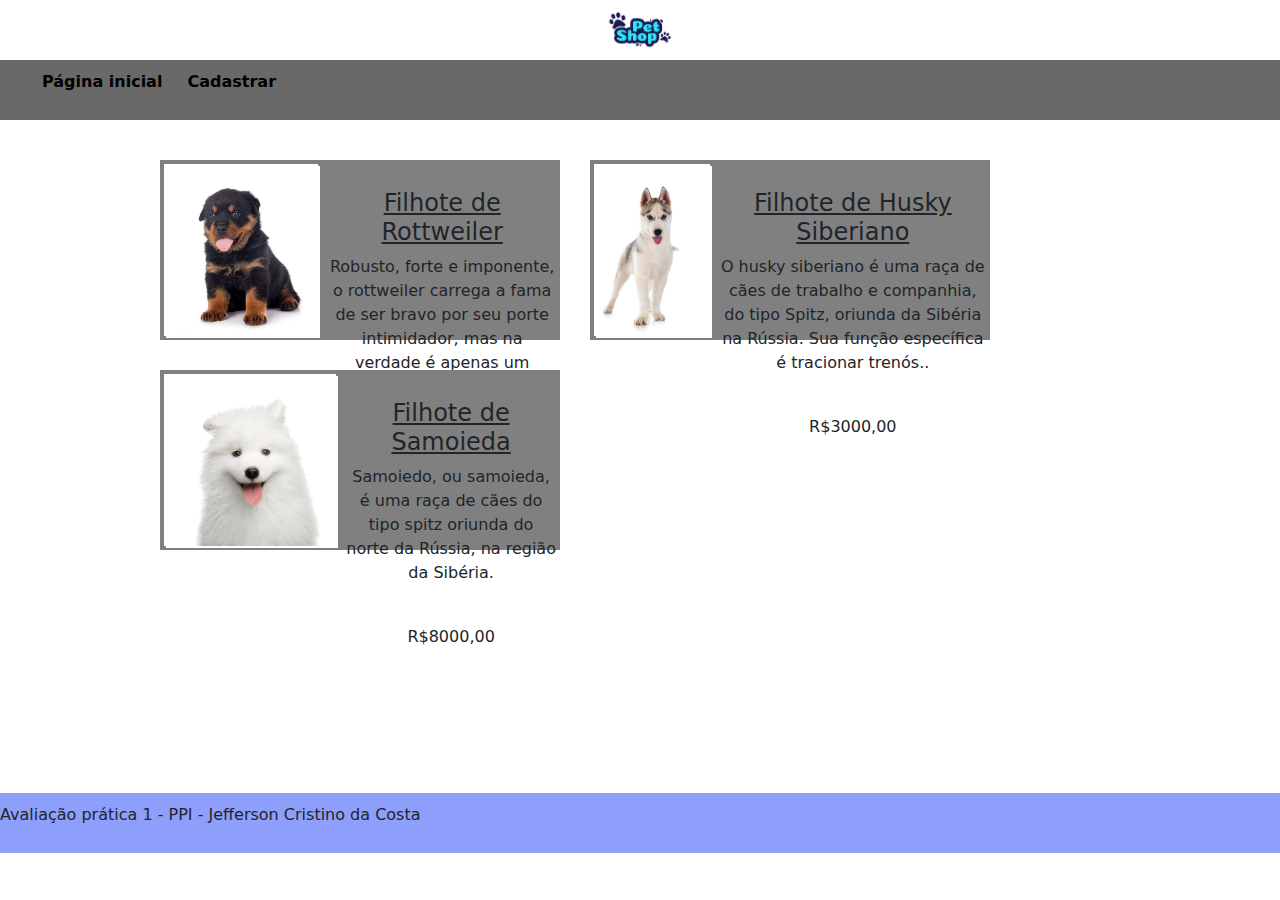
<file: Provas/Prova 1/index.html>
<!DOCTYPE html>
<html lang="en">
<head>
    <meta charset="UTF-8">
    <meta name="viewport" content="width=device-width, initial-scale=1.0">
    <title>Prova 01</title>
    <link rel="stylesheet" href="style.css">
    <link rel="stylesheet" href="https://cdn.jsdelivr.net/npm/bootstrap@5.5.0/dist/css/bootstrap.min.css">

</head>
<body>

    <nav  class="imagen-logo">
        <div>
            <a href="index.html">
                <img src="imagens/logo.jpg" alt="Logo" height="40">
            </a>
        </div>
    </nav>
    
    <nav  class="barra-menu">
        <div>
            <ul>
                <li>
                    <a href="index.html">Página inicial</a>
                </li>
                <li>
                    <a href="cadastroanimal.html">Cadastrar</a>
                </li>
            </ul>
        </div>
    </nav>

    <main>
        <div class="container">
            <div class="itens" class="row">
                    <div class="img" class="col-md-4">
                        <img src="imagens/imagen-01.jpg" alt="Animal 1">
                            <div class="sinopse">
                                <h4>Filhote de Rottweiler</h4>
                                <p>Robusto, forte e imponente, o rottweiler carrega a fama de ser 
                                bravo por seu porte intimidador, mas na verdade é apenas um 
                                cachorro com grande instinto de proteção e lealdade ao seu tutor.</p>
                                <p>R$2000,00</p>
                            </div>
                    </div>

                    <div class="img" class="col-md-4">
                        <img src="imagens/imagen-02.jpg" alt="Animal 1">
                            <div class="sinopse">
                                <h4>Filhote de Husky Siberiano</h4>
                                <p>O husky siberiano é uma raça de cães de trabalho e companhia, do tipo Spitz, oriunda da Sibéria na Rússia. Sua função específica é tracionar trenós..</p>
                                <br>
                                <p>R$3000,00</p>
                            </div>
                    </div>

                    <div class="img" class="col-md-4">
                        <img src="imagens/imagen-03.jpg" alt="Animal 1">
                            <div class="sinopse">
                                <h4>Filhote de Samoieda</h4>
                                <p>Samoiedo, ou samoieda, é uma raça de cães do tipo spitz oriunda do norte da Rússia, na região da Sibéria.</p>
                                <br>
                                <p>R$8000,00</p>
                            </div>
                    </div>
            </div>
        </div>

    </main>

    <footer>
        <p>Avaliação prática 1 - PPI - Jefferson Cristino da Costa</p>
    </footer>
    
</body>
</html>
</file>
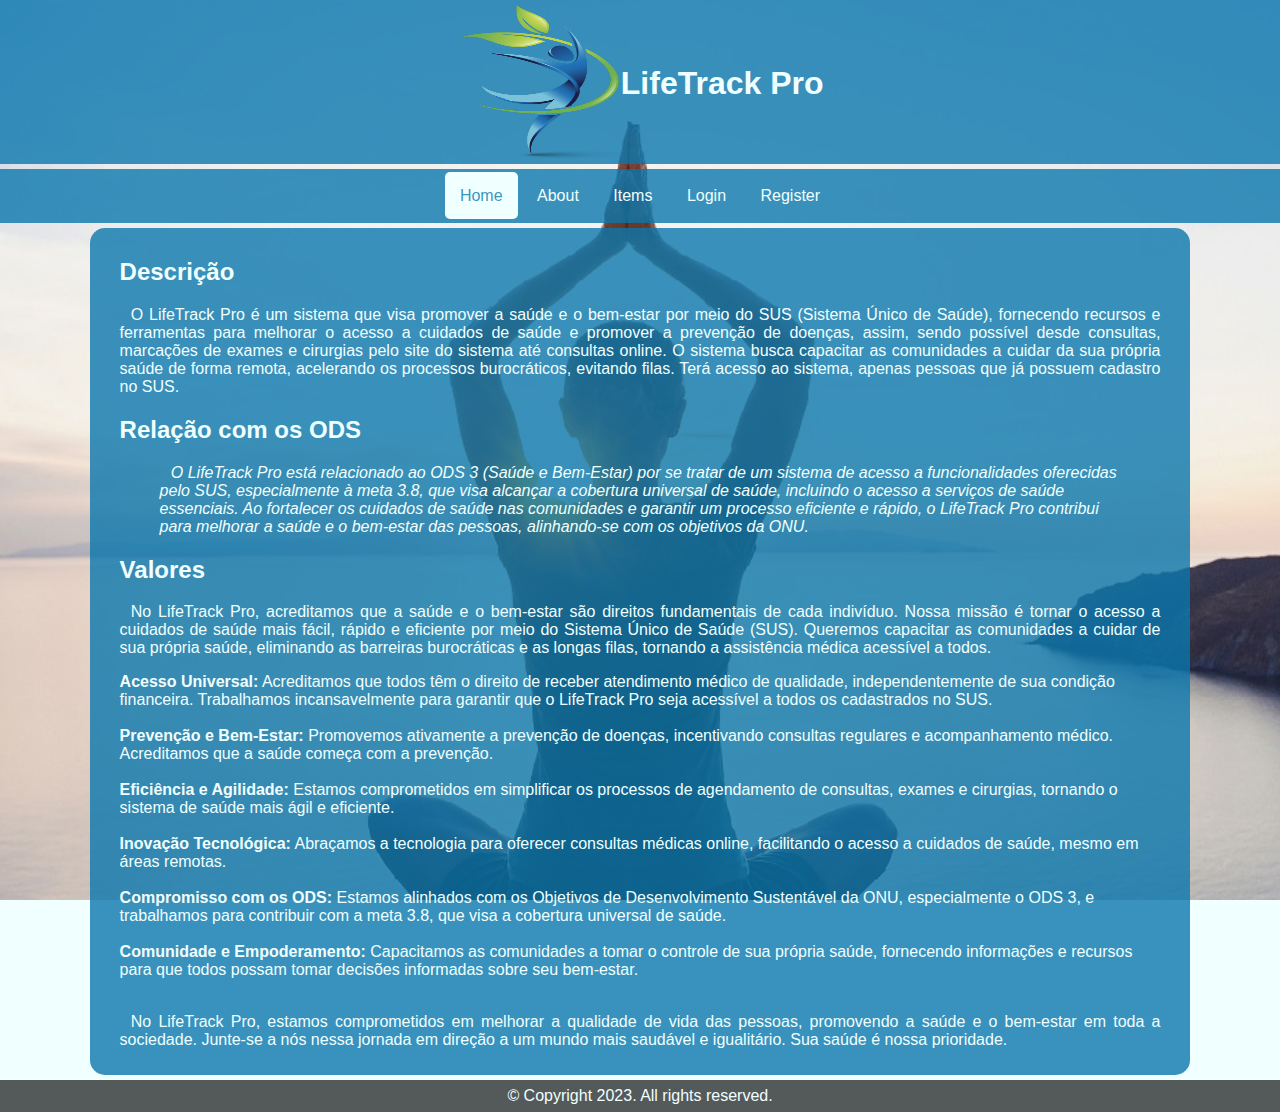
<file: Trabalho Final/Parte 2/index.html>
<!DOCTYPE html>
<html lang="en">
<head>
    <meta charset="UTF-8">
    <meta name="viewport" content="width=device-width, initial-scale=1.0">
    <title>Home</title>
    <link rel="stylesheet" href="css/style.css">

</head>
<body>
    <!-- Cabeçalho principal, presente em todas as páginas-->
    <header>
        <img src="imagens/logo.png" alt="logo do site LifeTrack Pro">
        <h1>LifeTrack Pro</h1>
    </header>

    <!--Menu de naveção, com links para todas as páginas-->
    <nav>
        <a id="currently-active-tab" href="index.html">Home</a>
        <a href="about.html">About</a>
        <a href="items.html">Items</a>
        <a href="login.html">Login</a>
        <a href="register.html">Register</a>
    </nav>

    <div class="container">
        <main>
            <section>
                <h2>Descrição</h2>
                <p>O LifeTrack Pro é um sistema que visa promover a saúde e o bem-estar por meio do SUS (Sistema Único de Saúde), 
                    fornecendo recursos e ferramentas para melhorar o acesso a cuidados de saúde e promover a prevenção de doenças,
                     assim, sendo possível desde consultas, marcações de exames e cirurgias pelo site do sistema até consultas 
                     online. O sistema busca capacitar as comunidades a cuidar da sua própria saúde de forma remota, acelerando os 
                     processos burocráticos, evitando filas. Terá acesso ao sistema, apenas pessoas que já possuem cadastro no SUS.
                </p>

                <h2>Relação com os ODS</h2>
                <blockquote>O LifeTrack Pro está relacionado ao ODS 3 (Saúde e Bem-Estar) por se tratar de um sistema de acesso a 
                    funcionalidades oferecidas pelo SUS, especialmente à meta 3.8, que visa alcançar a cobertura universal de 
                    saúde, incluindo o acesso a serviços de saúde essenciais. Ao fortalecer os cuidados de saúde nas comunidades 
                    e garantir um processo eficiente e rápido, o LifeTrack Pro contribui para melhorar a saúde e o bem-estar das 
                    pessoas, alinhando-se com os objetivos da ONU.
                </blockquote>
            </section>
            <section>
                <h2>Valores</h2>
                <p>No LifeTrack Pro, acreditamos que a saúde e o bem-estar são direitos fundamentais de cada indivíduo. Nossa 
                    missão é tornar o acesso a cuidados de saúde mais fácil, rápido e eficiente por meio do Sistema Único de Saúde
                     (SUS). Queremos capacitar as comunidades a cuidar de sua própria saúde, eliminando as barreiras burocráticas 
                     e as longas filas, tornando a assistência médica acessível a todos.</p>
                <ul>
                    <li><b>Acesso Universal:</b> Acreditamos que todos têm o direito de receber atendimento médico de qualidade, 
                        independentemente de sua condição financeira. Trabalhamos incansavelmente para garantir que o LifeTrack 
                        Pro seja acessível a todos os cadastrados no SUS.</li><br>
                    <li><b>Prevenção e Bem-Estar:</b> Promovemos ativamente a prevenção de doenças, incentivando consultas regulares e 
                        acompanhamento médico. Acreditamos que a saúde começa com a prevenção.</li><br>
                    <li><b>Eficiência e Agilidade:</b> Estamos comprometidos em simplificar os processos de agendamento de consultas, 
                        exames e cirurgias, tornando o sistema de saúde mais ágil e eficiente.</li><br>
                    <li><b>Inovação Tecnológica:</b> Abraçamos a tecnologia para oferecer consultas médicas online, facilitando o acesso 
                        a cuidados de saúde, mesmo em áreas remotas.</li><br>
                    <li><b>Compromisso com os ODS:</b> Estamos alinhados com os Objetivos de Desenvolvimento Sustentável da ONU, 
                        especialmente o ODS 3, e trabalhamos para contribuir com a meta 3.8, que visa a cobertura universal de saúde.</li><br>
                    <li><b>Comunidade e Empoderamento:</b> Capacitamos as comunidades a tomar o controle de sua própria saúde, fornecendo 
                        informações e recursos para que todos possam tomar decisões informadas sobre seu bem-estar.</li><br>
                </ul>
                <p>No LifeTrack Pro, estamos comprometidos em melhorar a qualidade de vida das pessoas, promovendo a saúde e o 
                    bem-estar em toda a sociedade. Junte-se a nós nessa jornada em direção a um mundo mais saudável e igualitário.
                     Sua saúde é nossa prioridade.
                </p>
            </section>
        </main>
    </div>


    <!--Rodapé-->
    <footer class="footer-longo">
        © Copyright 2023. All rights reserved.
    </footer>
</body>
</html>
</file>
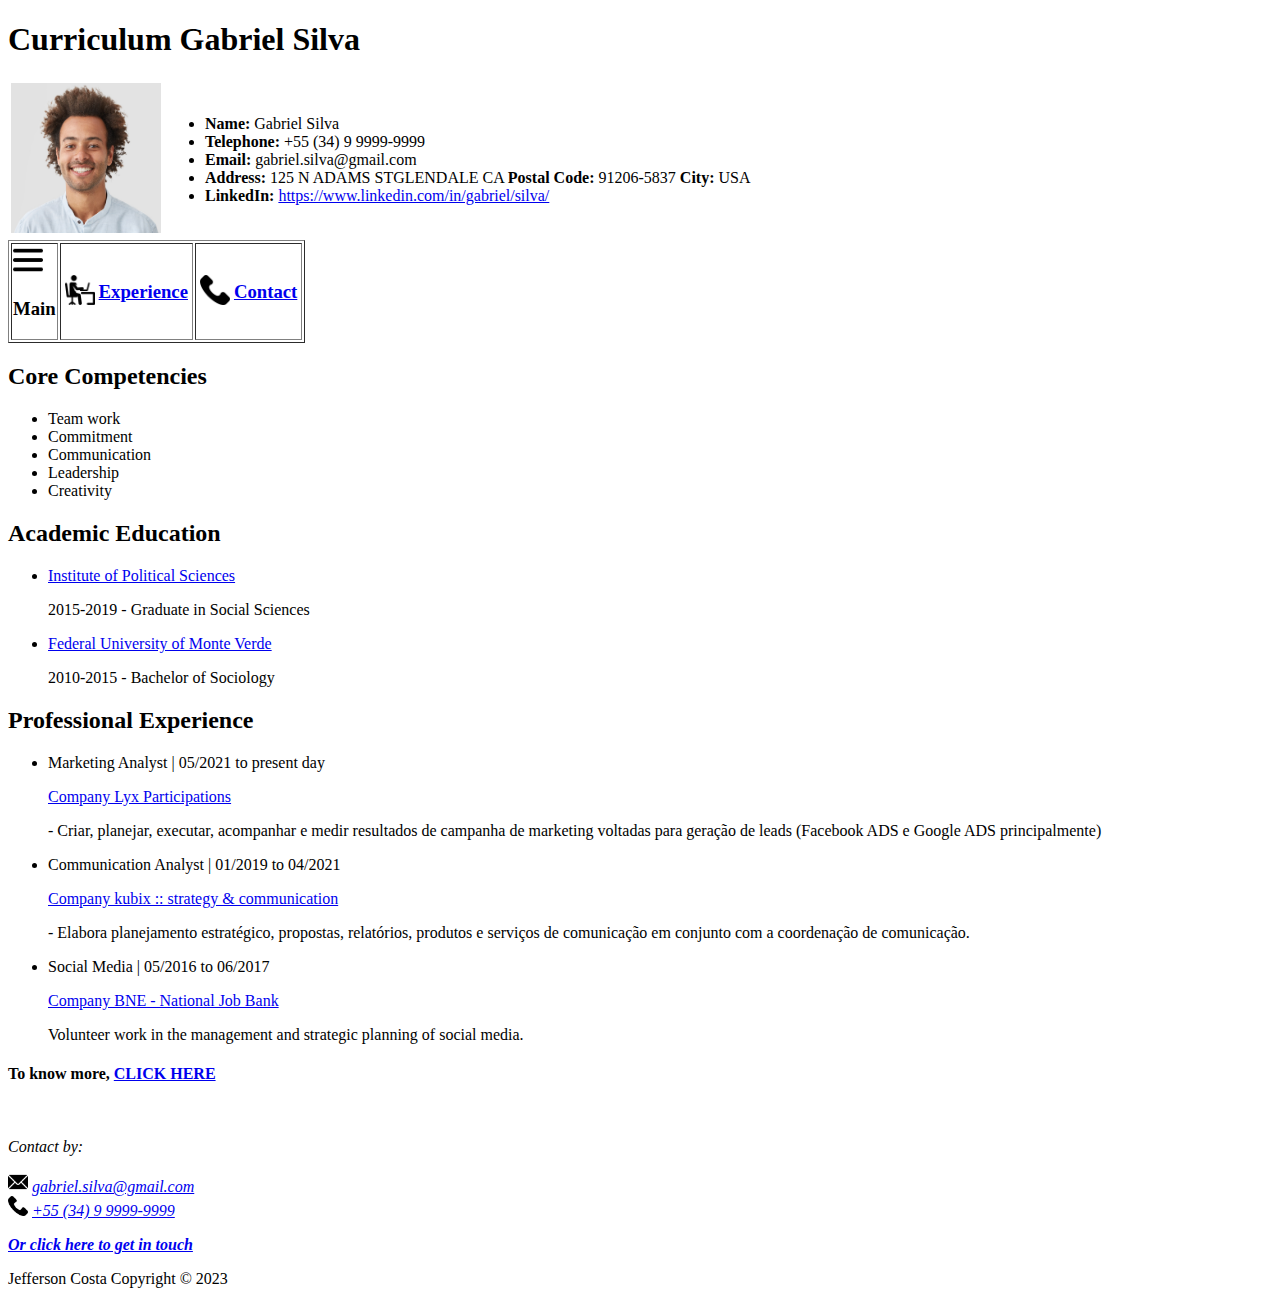
<file: Trabalhos/TP1/index.html>
<!DOCTYPE html>
<html lang="en">
<head>
    <meta charset="UTF-8">
    <meta name="viewport" content="width=device-width, initial-scale=1.0">
    <title>Curriculum Gabriel Silva</title>
</head>
<body>
    <header>
        <h1>Curriculum Gabriel Silva</h1>

        <table>
            <tbody>
                <tr>
                    <td>
                        <img src="imagens/profile.png" alt="profile picture" width="150" height="150">
                    </td>
                    <td>
                        <ul>
                            <li><b>Name: </b> Gabriel Silva</li>
                            <li><b>Telephone: </b> +55 (34) 9 9999-9999</li>
                            <li><b>Email: </b> gabriel.silva@gmail.com</li>
                            <li><b>Address: </b> 125 N ADAMS STGLENDALE CA <b>Postal Code:</b> 91206-5837 <b>City: </b> USA</li>
                            <li><b>LinkedIn: </b> <a href="linkedin"> https://www.linkedin.com/in/gabriel/silva/</a></li>
                        </ul>
                    </td>
                </tr>
            </tbody>
        </table>
    </header>

    <nav>
        <table border="1">
            <tbody>
                <tr>
                    <td>
                        <img src="imagens/menu.png" alt="main" width="30" height="30">
                        <h3>Main</h3>
                    </td>

                    <td>
                        <table>
                            <tbody>
                                <tr>
                                    <td>
                                        <img src="imagens/working.png" alt="Experience" width="30" height="30">
                                    </td>
                                    <td>
                                        <h3><a href="experience.html">Experience</a></h3>
                                    </td>
                                </tr>
                            </tbody>
                        </table>
                    </td>
    
                    <td>
                        <table>
                            <tbody>
                                <tr>
                                    <td>
                                        <img src="imagens/phone.png" alt="Contact" width="30" height="30">
                                    </td>
                                    <td>
                                        <h3><a href="contact.html">Contact</a></h3>
                                    </td>
                                </tr>
                            </tbody>
                        </table>
                    </td>
                </tr>
            </tbody>
        </table>
    </nav>

    <main>
        <section>
            <h2>Core Competencies</h2>
                <ul>
                    <li>Team work</li>
                    <li>Commitment</li>
                    <li>Communication</li>
                    <li>Leadership</li>
                    <li>Creativity</li>
                </ul>

            <h2>Academic Education</h2>
                <ul>
                    <li><a href="http://www.ipol.unb.br/">Institute of Political Sciences</a></li>
                    <p>2015-2019 - Graduate in Social Sciences</p>

                    <li><a href="https://portal.ifsuldeminas.edu.br/index.php/institucional-geral/170-noticias-tres-coracoes/1652-monte-verde">Federal University of Monte Verde</a></li>
                    <p>2010-2015 - Bachelor of Sociology</p>
                </ul>

            <h2>Professional Experience</h2>
                <ul>
                    <li>Marketing Analyst | 05/2021 to present day</li>
                    <p><a href="https://www.lyx.com.br/">Company Lyx Participations</a></p>
                    <p>- Criar, planejar, executar, acompanhar e medir resultados de campanha de marketing voltadas para geração de leads (Facebook ADS e Google ADS principalmente)</p>

                    <li>Communication Analyst | 01/2019 to 04/2021</li>
                    <p><a href="https://kubix.com.br/">Company kubix :: strategy & communication</a></p>
                    <p>- Elabora planejamento estratégico, propostas, relatórios, produtos e serviços de comunicação em conjunto com a coordenação de comunicação.</p>

                    <li>Social Media | 05/2016 to 06/2017</li>
                    <p><a href="https://www.bne.com.br/">Company BNE - National Job Bank</a></p>
                    <p>Volunteer work in the management and strategic planning of social media.</p>
                </ul>

                <h4>To know more, <a href="experience.html">CLICK HERE</a></h4>


        </section>

        <br>
        <address>
            <p>Contact by: </p>
            
            <img src="imagens/email.png" alt="email" width="20" height="20">
            <a href="mailto:gabriel.silva@gmail.com">gabriel.silva@gmail.com</a><br>

            <img src="imagens/phone.png" alt="telephone" width="20" height="20">
            <a href="tel:+5534999999999">+55 (34) 9 9999-9999</a>

            <p><a href="contact.html"><b>Or click here to get in touch</b></a></p>
        </address>

    </main>

    <footer>
        <p>Jefferson Costa Copyright © 2023</p>
    </footer>

</body>
</html>
</file>
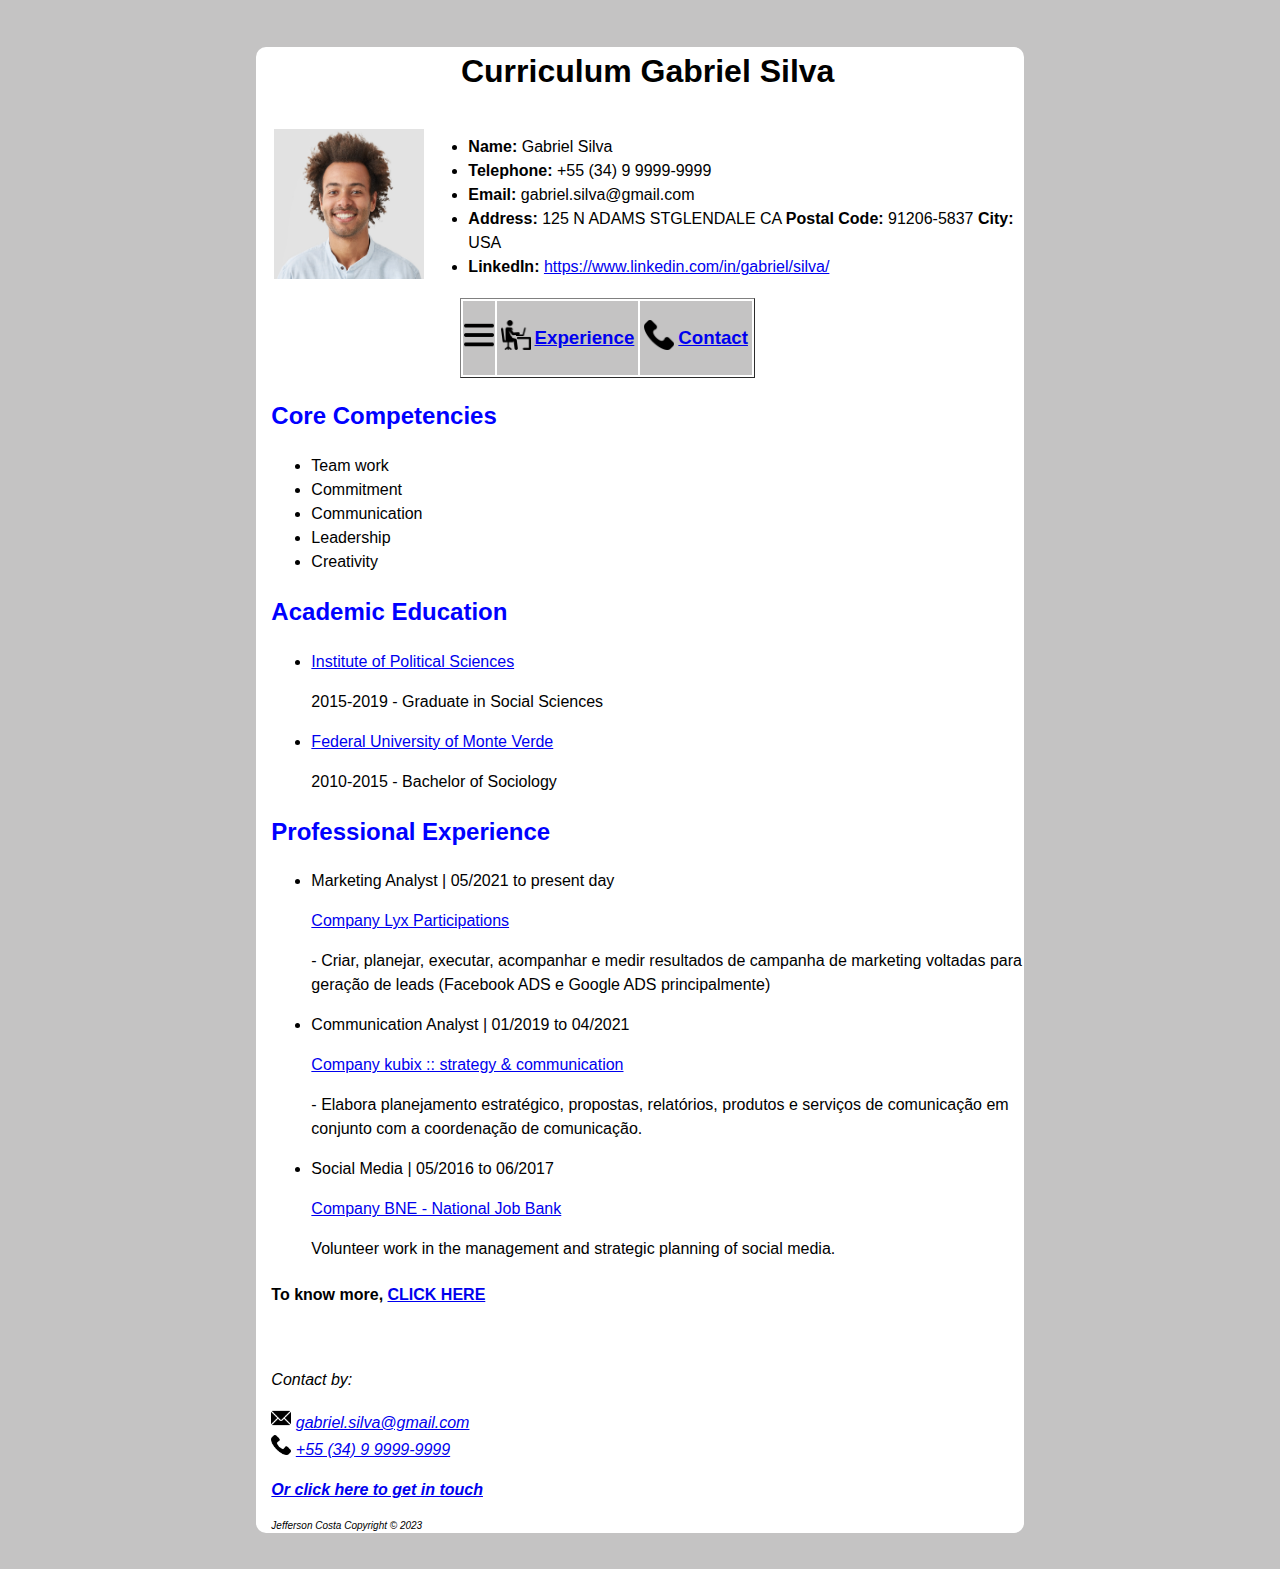
<file: Trabalhos/TP2/index.html>
<!DOCTYPE html>
<html lang="en">
<head>
    <meta charset="UTF-8">
    <meta name="viewport" content="width=device-width, initial-scale=1.0">
    <title>Curriculum Gabriel Silva</title>
    <link rel="stylesheet" href="style.css">
</head>
<body>
    <main>
        <header>
            <h1>Curriculum Gabriel Silva</h1>

            <table>
                <tbody>
                    <tr>
                        <td>
                            <img src="imagens/profile.png" alt="profile picture" width="150" height="150">
                        </td>
                        <td>
                            <ul>
                                <li><b>Name: </b> Gabriel Silva</li>
                                <li><b>Telephone: </b> +55 (34) 9 9999-9999</li>
                                <li><b>Email: </b> gabriel.silva@gmail.com</li>
                                <li><b>Address: </b> 125 N ADAMS STGLENDALE CA <b>Postal Code:</b> 91206-5837 <b>City: </b> USA</li>
                                <li><b>LinkedIn: </b> <a href="linkedin"> https://www.linkedin.com/in/gabriel/silva/</a></li>
                            </ul>
                        </td>
                    </tr>
                </tbody>
            </table>
        </header>

        <nav id="selecao">
            <table border="1">
                <tbody>
                    <tr>
                        <td id="menu">
                            <a href="index.html">
                                <img src="imagens/menu.png" alt="main" width="30" height="30">
                            </a>
                        </td>

                        <td id="experience">
                            <table>
                                <tbody>
                                    <tr>
                                        <td>
                                            <img src="imagens/working.png" alt="Experience" width="30" height="30">
                                        </td>
                                        <td>
                                            <h3><a href="experience.html">Experience</a></h3>
                                        </td>
                                    </tr>
                                </tbody>
                            </table>
                        </td>
        
                        <td  id="contact">
                            <table>
                                <tbody>
                                    <tr >
                                        <td>
                                            <img src="imagens/phone.png" alt="Contact" width="30" height="30">
                                        </td>
                                        <td>
                                            <h3><a href="contact.html">Contact</a></h3>
                                        </td>
                                    </tr>
                                </tbody>
                            </table>
                        </td>
                    </tr>
                </tbody>
            </table>
        </nav>

        <section>
            <h2>Core Competencies</h2>
                <ul>
                    <li>Team work</li>
                    <li>Commitment</li>
                    <li>Communication</li>
                    <li>Leadership</li>
                    <li>Creativity</li>
                </ul>

            <h2>Academic Education</h2>
                <ul>
                    <li><a href="http://www.ipol.unb.br/">Institute of Political Sciences</a></li>
                    <p>2015-2019 - Graduate in Social Sciences</p>

                    <li><a href="https://portal.ifsuldeminas.edu.br/index.php/institucional-geral/170-noticias-tres-coracoes/1652-monte-verde">Federal University of Monte Verde</a></li>
                    <p>2010-2015 - Bachelor of Sociology</p>
                </ul>

            <h2>Professional Experience</h2>
                <ul>
                    <li>Marketing Analyst | 05/2021 to present day</li>
                    <p><a href="https://www.lyx.com.br/">Company Lyx Participations</a></p>
                    <p>- Criar, planejar, executar, acompanhar e medir resultados de campanha de marketing voltadas para geração de leads (Facebook ADS e Google ADS principalmente)</p>

                    <li>Communication Analyst | 01/2019 to 04/2021</li>
                    <p><a href="https://kubix.com.br/">Company kubix :: strategy & communication</a></p>
                    <p>- Elabora planejamento estratégico, propostas, relatórios, produtos e serviços de comunicação em conjunto com a coordenação de comunicação.</p>

                    <li>Social Media | 05/2016 to 06/2017</li>
                    <p><a href="https://www.bne.com.br/">Company BNE - National Job Bank</a></p>
                    <p>Volunteer work in the management and strategic planning of social media.</p>
                </ul>

                <h4>To know more, <a href="experience.html">CLICK HERE</a></h4>


        </section>

        <br>
        <address>
            <p>Contact by: </p>
            
            <img src="imagens/email.png" alt="email" width="20" height="20">
            <a href="mailto:gabriel.silva@gmail.com">gabriel.silva@gmail.com</a><br>

            <img src="imagens/phone.png" alt="telephone" width="20" height="20">
            <a href="tel:+5534999999999">+55 (34) 9 9999-9999</a>

            <p><a href="contact.html"><b>Or click here to get in touch</b></a></p>
        </address>

        <footer id="copyright">
            <p>Jefferson Costa Copyright © 2023</p>
        </footer>

    </main>

</body>
</html>
</file>
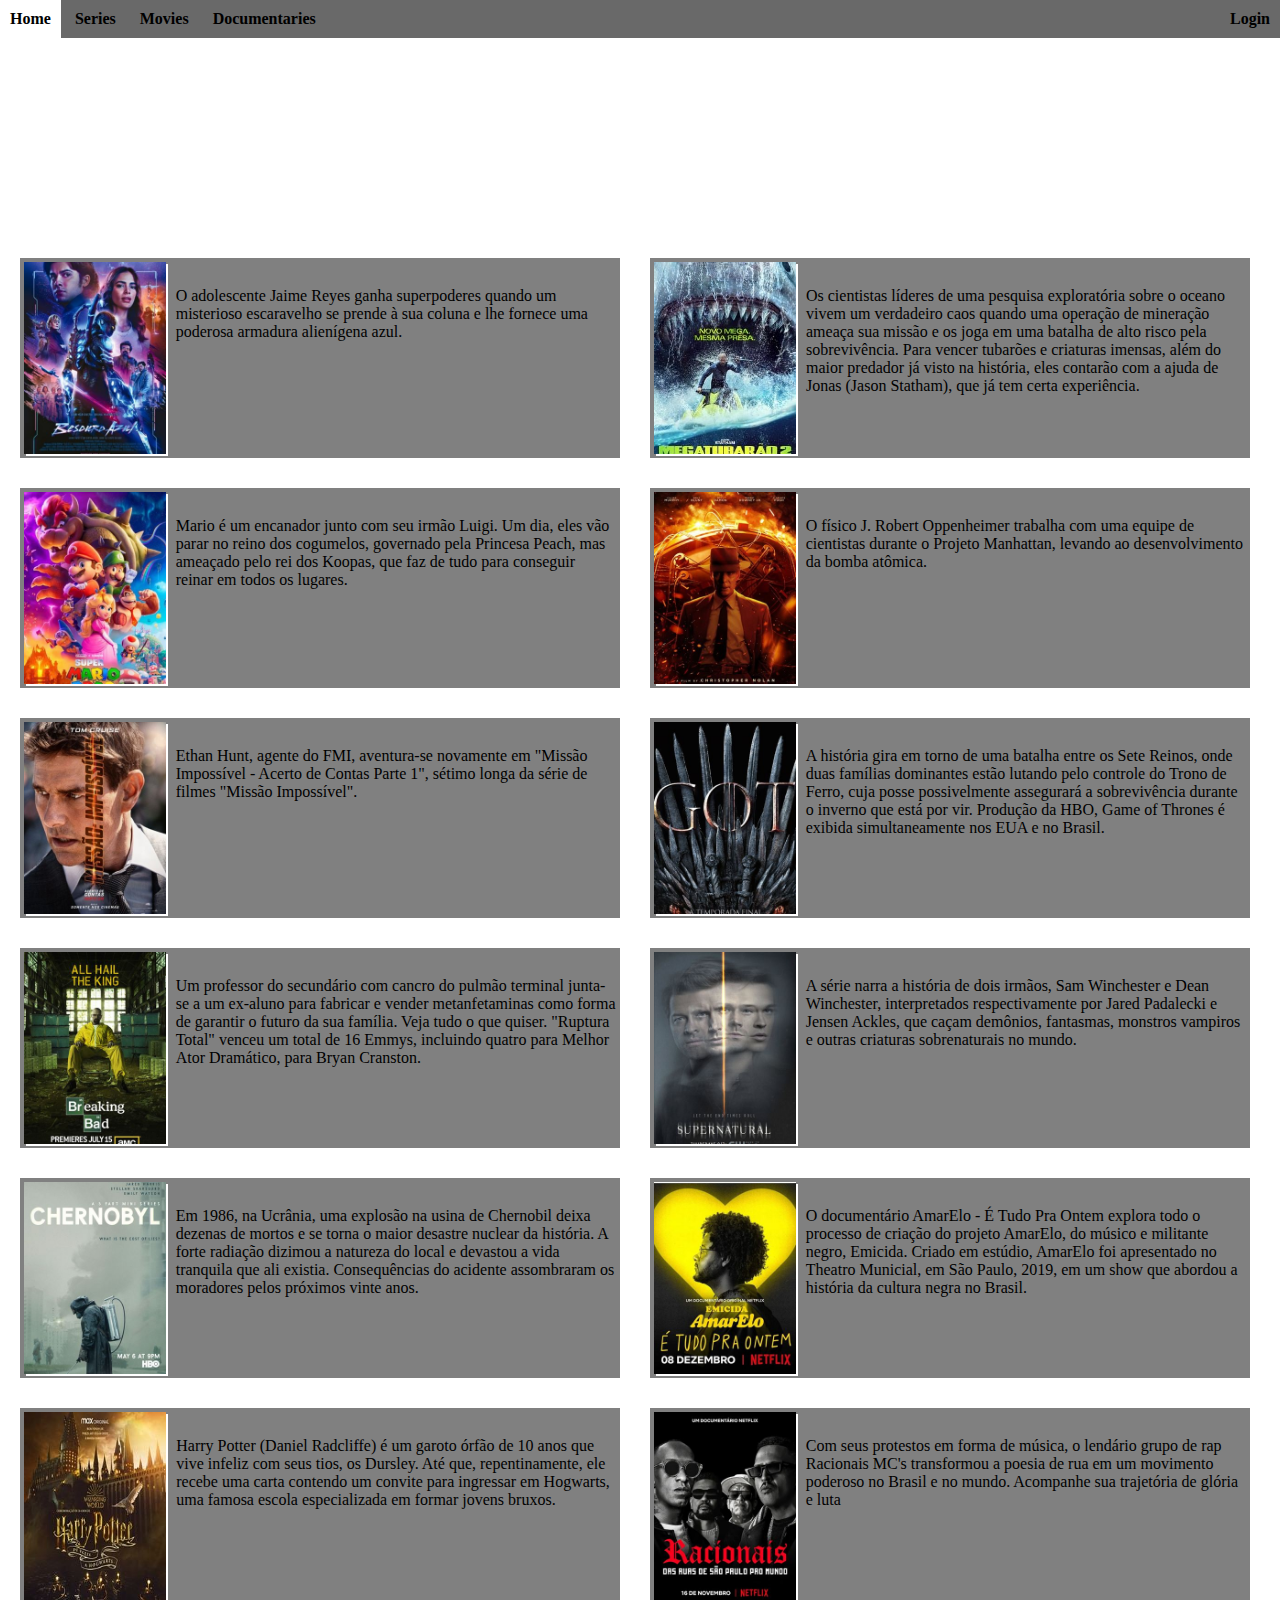
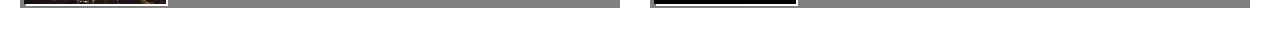
<file: Trabalhos/TP3/index.html>
<!DOCTYPE html>
<html lang="en">
<head>
    <meta charset="UTF-8">
    <meta name="viewport" content="width=device-width, initial-scale=1.0">
    <title>Home</title>
    <link rel="stylesheet" href="style.css">
</head>
<body>
    <header>
        <nav>
            <div>
                <ul>
                    <li><a href="index.html">Home</a></li>
                    <li><a href="series.html">Series</a></li>
                    <li><a href="movies.html">Movies</a></li>
                    <li><a href="documentaries.html">Documentaries</a></li>
                </ul>
            </div>

            <div>
                <li><a href="login.html">Login</a></li>
            </div>
        </nav>
    </header>

    <main class="main-home">
        <section class="itens">
            <div class="img">
                <img src="IMG/besouroazul.jpg" alt="imagem 1">
                <div class="sinopse">
                    <p>O adolescente Jaime Reyes ganha superpoderes quando um misterioso escaravelho se prende à sua coluna e lhe fornece uma poderosa armadura alienígena azul.</p>
                </div>
            </div>

            <div class="img">
                <img src="IMG/megatubarao].jpg" alt="imagem 2">
                <div class="sinopse">
                    <p>Os cientistas líderes de uma pesquisa exploratória sobre o oceano vivem um verdadeiro caos quando uma operação de mineração 
                        ameaça sua missão e os joga em uma batalha de alto risco pela sobrevivência. Para vencer tubarões e criaturas imensas, além do 
                        maior predador já visto na história, eles contarão com a ajuda de Jonas (Jason Statham), que já tem certa experiência.</p>
                </div>
            </div>

            <div class="img">
                <img src="IMG/mario.jpg" alt="imagem 3">
                <div class="sinopse">
                    <p>Mario é um encanador junto com seu irmão Luigi. Um dia, eles vão parar no reino dos cogumelos, governado pela Princesa Peach, mas 
                        ameaçado pelo rei dos Koopas, que faz de tudo para conseguir reinar em todos os lugares.</p>
                </div>
            </div>

            <div class="img">
                <img src="IMG/OPPENHEIMER.jpg" alt="imagem 4">
                <div class="sinopse">
                    <p>O físico J. Robert Oppenheimer trabalha com uma equipe de cientistas durante o Projeto Manhattan, levando ao desenvolvimento da bomba atômica.</p>
                </div>
            </div>

            <div class="img">
                <img src="IMG/missao.jpg" alt="imagem 5">
                <div class="sinopse">
                    <p>Ethan Hunt, agente do FMI, aventura-se novamente em "Missão Impossível - Acerto de Contas Parte 1", sétimo longa da série de filmes "Missão Impossível".</p>
                </div>
            </div>

            <div class="img">
                <img src="IMG/game.jpg" alt="imagem 6">
                <div class="sinopse">
                    <p>A história gira em torno de uma batalha entre os Sete Reinos, onde duas famílias dominantes estão lutando pelo controle do Trono de Ferro, cuja posse possivelmente 
                        assegurará a sobrevivência durante o inverno que está por vir. Produção da HBO, Game of Thrones é exibida simultaneamente nos EUA e no Brasil.</p>
                </div>
            </div>

            <div class="img">
                <img src="IMG/breaking.jpg" alt="imagem 7">
                <div class="sinopse">
                    <p>Um professor do secundário com cancro do pulmão terminal junta-se a um ex-aluno para fabricar e vender metanfetaminas como forma de garantir o futuro da sua família. Veja tudo
                         o que quiser. "Ruptura Total" venceu um total de 16 Emmys, incluindo quatro para Melhor Ator Dramático, para Bryan Cranston.</p>
                </div>
            </div>

            <div class="img">
                <img src="IMG/super.jpg" alt="imagem 8">
                <div class="sinopse">
                    <p>A série narra a história de dois irmãos, Sam Winchester e Dean Winchester, interpretados respectivamente por Jared Padalecki e Jensen Ackles, que caçam demônios, fantasmas, 
                        monstros vampiros e outras criaturas sobrenaturais no mundo.</p>
                </div>
            </div>

            <div class="img">
                <img src="IMG/chernobil.jpg" alt="imagem 9">
                <div class="sinopse">
                    <p>Em 1986, na Ucrânia, uma explosão na usina de Chernobil deixa dezenas de mortos e se torna o maior desastre nuclear da história. A forte radiação dizimou a natureza do local e 
                        devastou a vida tranquila que ali existia. Consequências do acidente assombraram os moradores pelos próximos vinte anos.</p>
                </div>
            </div>

            <div class="img">
                <img src="IMG/emcida.jpg" alt="imagem 10">
                <div class="sinopse">
                    <p>O documentário AmarElo - É Tudo Pra Ontem explora todo o processo de criação do projeto AmarElo, do músico e militante negro, Emicida. Criado em estúdio, 
                        AmarElo foi apresentado no Theatro Municial, em São Paulo, 2019, em um show que abordou a história da cultura negra no Brasil.</p>
                </div>
            </div>

            <div class="img">
                <img src="IMG/harry.jpg" alt="imagem 11">
                <div class="sinopse">
                    <p>Harry Potter (Daniel Radcliffe) é um garoto órfão de 10 anos que vive infeliz com seus tios, os Dursley. Até que, repentinamente, 
                        ele recebe uma carta contendo um convite para ingressar em Hogwarts, uma famosa escola especializada em formar jovens bruxos.</p>
                </div>
            </div>

            <div class="img">
                <img src="IMG/racionais.jpg" alt="imagem 12">
                <div class="sinopse">
                    <p>Com seus protestos em forma de música, o lendário grupo de rap Racionais MC's transformou a poesia de rua em um movimento poderoso no Brasil e no mundo. 
                        Acompanhe sua trajetória de glória e luta</p>
                </div>
            </div>
        </section>
    </main>
    
</body>
</html>
</file>
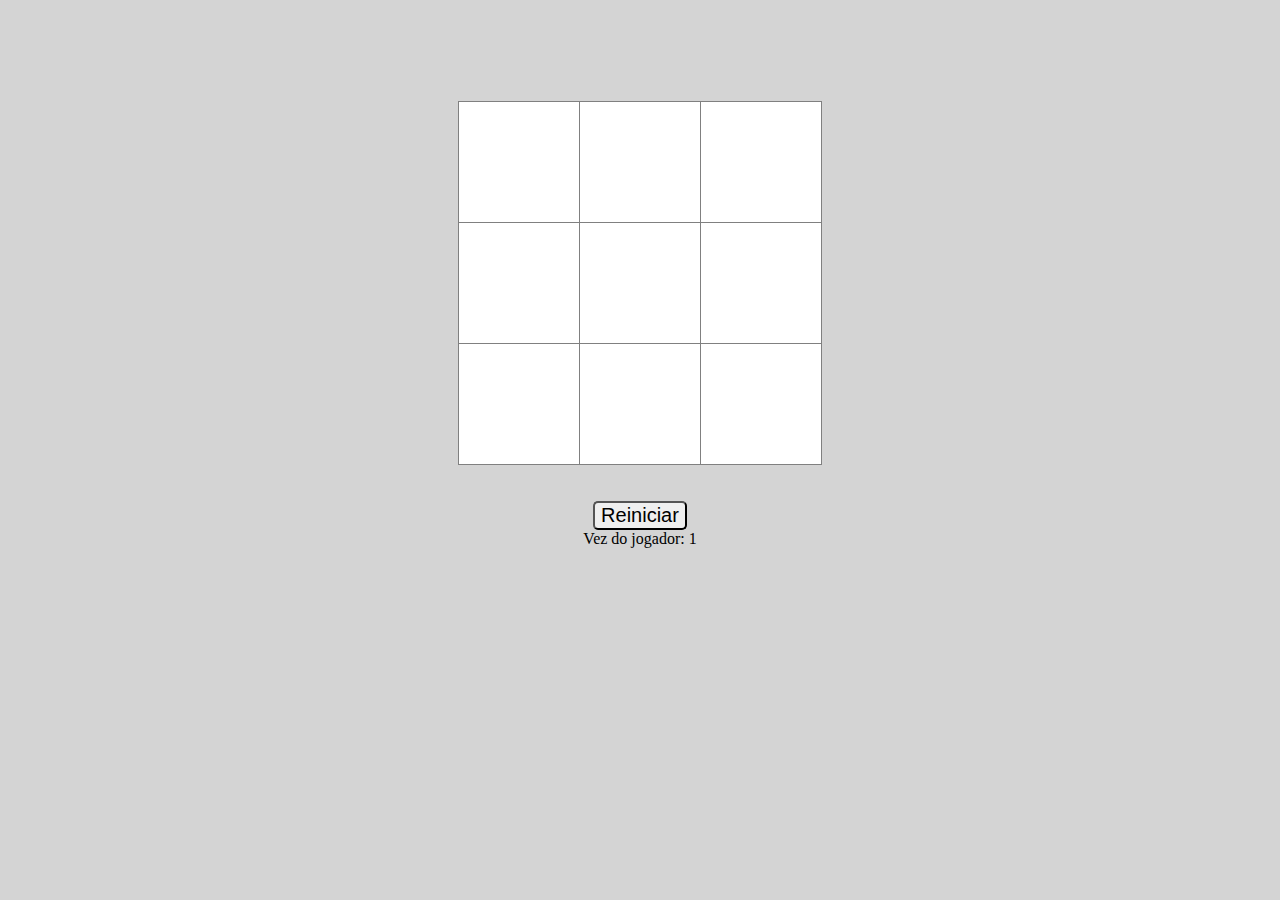
<file: Trabalhos/TP4/index.html>
<!DOCTYPE html>
<html lang="en">

<head>
    <meta charset="UTF-8">
    <meta name="viewport" content="width=device-width, initial-scale=1.0">
    <title>Jogo da Velha</title>
    <link rel="stylesheet" href="style.css">

</head>

<body onload=inicia()>
    <div id='board'></div><br />
    <!-- Linha :.<input id="lin" type="number" min="1" max="2"> <br />
    Coluna:<input id="col" type="number"min="1" max="2"> <br /> -->
    <!-- <button onclick="jogar()">Marcar</button><br /> -->

    <div class="button-container">
        <button onclick="reiniciar()">Reiniciar</button>
    </div>


    <div id='aviso'></div><br />

    <script src="script.js"></script>
</body>

</html>
</file>
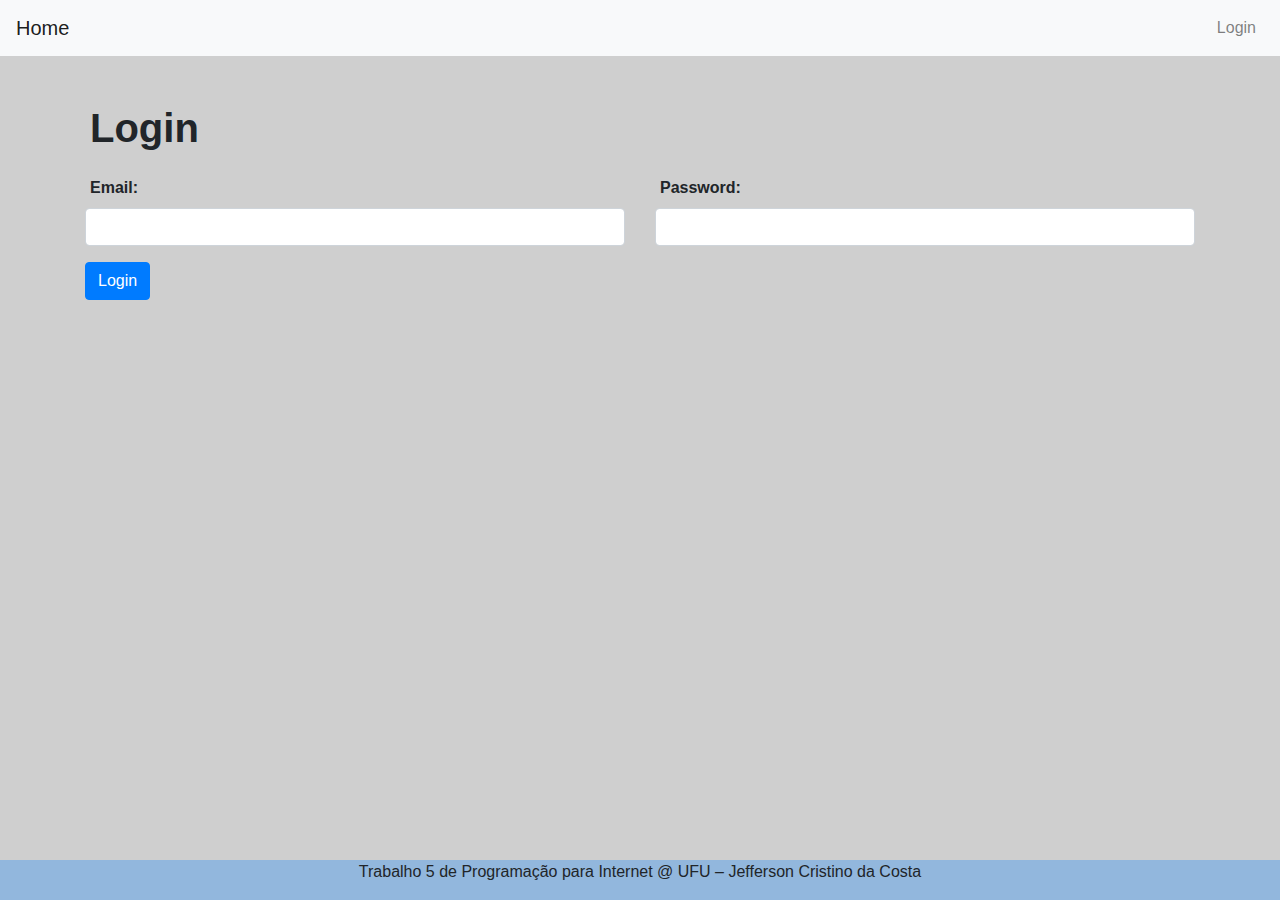
<file: Trabalhos/TP5/index.html>
<!DOCTYPE html>
<html lang="en">
<head>
    <meta charset="UTF-8">
    <meta name="viewport" content="width=device-width, initial-scale=1.0">
    <title>Login</title>
    <link rel="stylesheet" href="https://maxcdn.bootstrapcdn.com/bootstrap/4.5.2/css/bootstrap.min.css">
    <link rel="stylesheet" href="style.css">
</head>
<body>
    <nav class="navbar navbar-expand-lg navbar-light bg-light">
        <a class="navbar-brand" href="helloWorld.html">Home</a>
        <div class="collapse navbar-collapse justify-content-end" id="navbarNav">
            <ul class="navbar-nav">
                <li class="nav-item">
                    <a class="nav-link" href="index.html">Login</a>
                </li>
            </ul>
        </div>
    </nav>

    <main class="container mt-5">
        <h1 class="mb-4">Login</h1>
    
        <form id="login-form">
            <div class="row">
                <div class="col-md-6">
                    <div class="form-group">
                        <label for="email">Email:</label>
                        <input type="text" class="form-control" id="email" name="email">
                        <p class="error-message" id="email-error"></p>
                    </div>
                </div>
                <div class="col-md-6">
                    <div class="form-group">
                        <label for="password">Password:</label>
                        <input type="password" class="form-control" id="password" name="password">
                        <p class="error-message" id="password-error"></p>
                    </div>
                </div>
            </div>
            <div class="form-group">
                <button type="submit" class="btn btn-primary">Login</button>
            </div>
        </form>
    </main>

    <footer class="footer">
        <div class="container">
            <p>Trabalho 5 de Programação para Internet @ UFU – Jefferson Cristino da Costa</p>
        </div>
    </footer>

    <script src="script.js"></script>
</body>
</html>
</file>
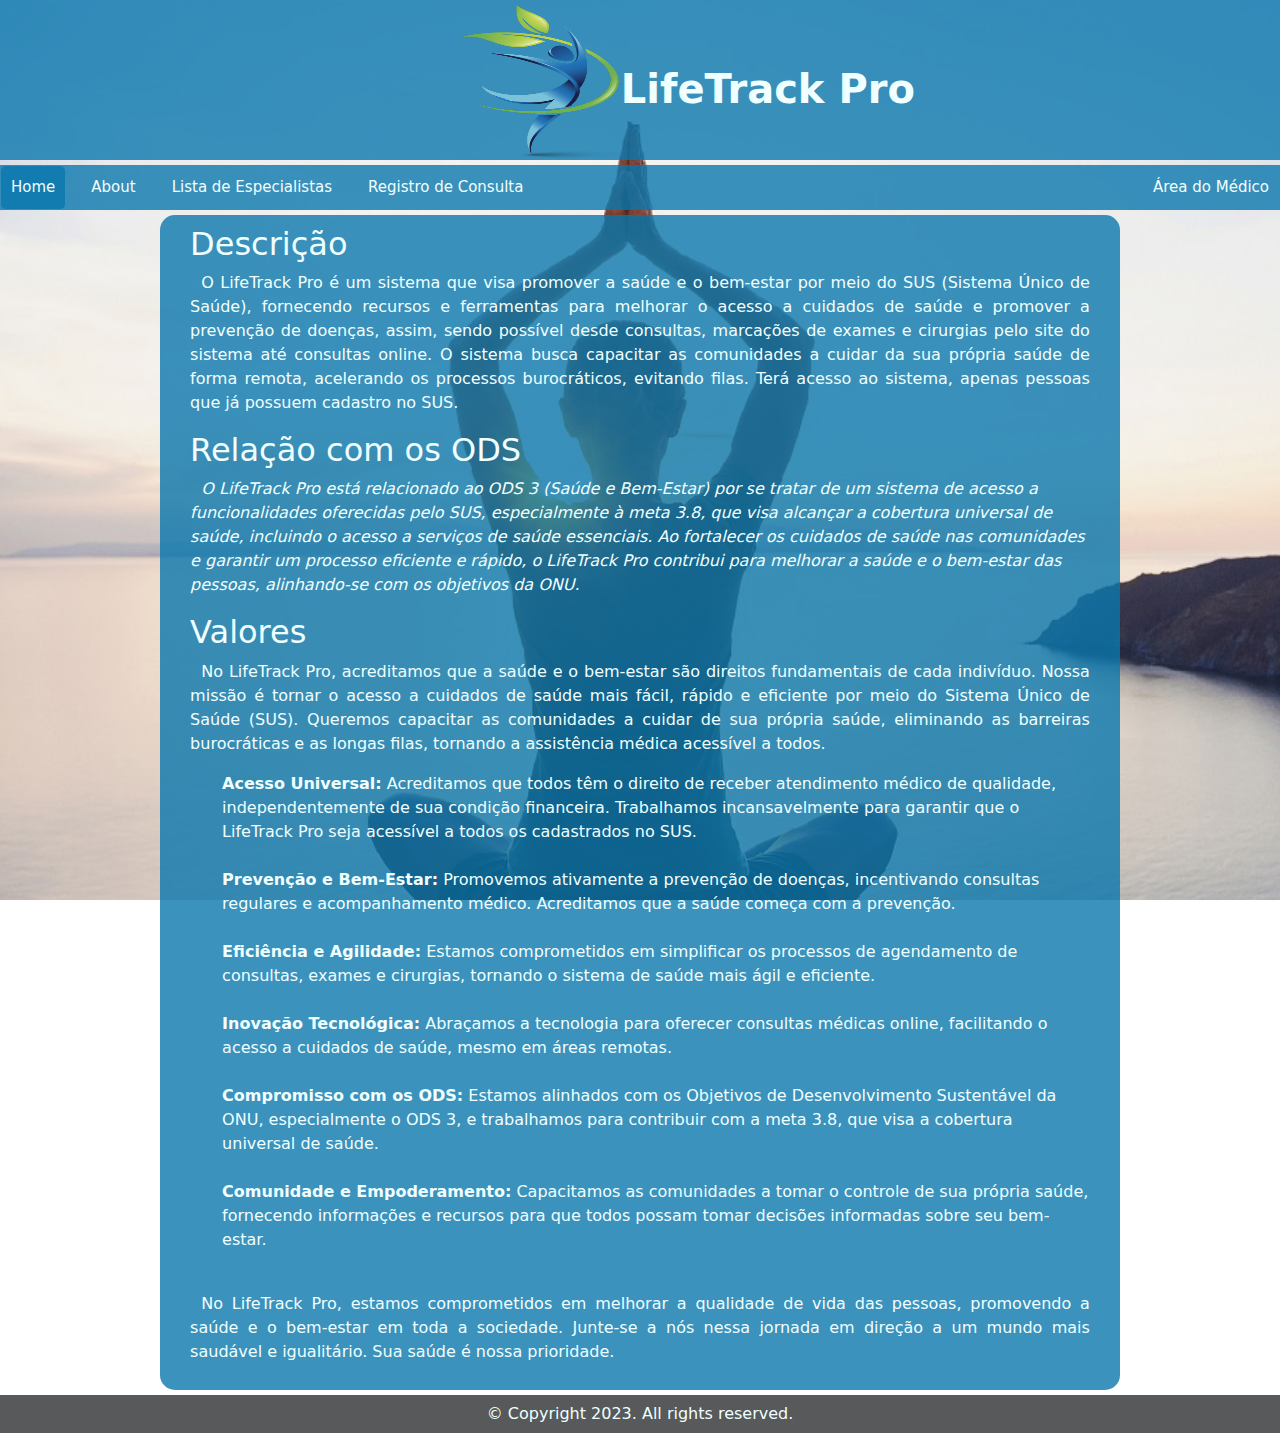
<file: Trabalho Final/Parte 3/main/index.html>
<!DOCTYPE html>
<html lang="en">
<head>
    <meta charset="UTF-8">
    <meta name="viewport" content="width=device-width, initial-scale=1.0">
    <title>Home</title>
    <link rel="stylesheet" href="css/style.css">

    <link href="https://cdn.jsdelivr.net/npm/bootstrap@5.3.1/dist/css/bootstrap.min.css"
      rel="stylesheet" integrity="sha384-
      4bw+/aepP/YC94hEpVNVgiZdgIC5+VKNBQNGCHeKRQN+PtmoHDEXuppvnDJzQIu9"
      crossorigin="anonymous">

</head>
<body>
    <header>
        <img src="imagens/logo.png" alt="logo do site LifeTrack Pro">
        <h1>LifeTrack Pro</h1>
    </header>

    <nav id="nav" class="navbar navbar-expand-lg navbar-light">
        <a class="navbar-brand" id="currently-active-tab" href="index.html">Home</a>
        <a class="navbar-brand" href="about.html">About</a>
        <a class="navbar-brand" href="items.html">Lista de Especialistas</a>
        <a class="navbar-brand" href="register.php">Registro de Consulta</a>
        <div class="collapse navbar-collapse justify-content-end" id="navbarNav">
            <ul class="navbar-nav">
                <li class="nav-item">
                    <a class="nav-link" href="/TrabalhoFinal/restrito/login.php">Área do Médico</a>
                </li>
            </ul>
        </div>
    </nav>

    <div class="container">
        <main>
            <section>
                <h2>Descrição</h2>
                <p>O LifeTrack Pro é um sistema que visa promover a saúde e o bem-estar por meio do SUS (Sistema Único de Saúde), 
                    fornecendo recursos e ferramentas para melhorar o acesso a cuidados de saúde e promover a prevenção de doenças,
                     assim, sendo possível desde consultas, marcações de exames e cirurgias pelo site do sistema até consultas 
                     online. O sistema busca capacitar as comunidades a cuidar da sua própria saúde de forma remota, acelerando os 
                     processos burocráticos, evitando filas. Terá acesso ao sistema, apenas pessoas que já possuem cadastro no SUS.
                </p>

                <h2>Relação com os ODS</h2>
                <blockquote>O LifeTrack Pro está relacionado ao ODS 3 (Saúde e Bem-Estar) por se tratar de um sistema de acesso a 
                    funcionalidades oferecidas pelo SUS, especialmente à meta 3.8, que visa alcançar a cobertura universal de 
                    saúde, incluindo o acesso a serviços de saúde essenciais. Ao fortalecer os cuidados de saúde nas comunidades 
                    e garantir um processo eficiente e rápido, o LifeTrack Pro contribui para melhorar a saúde e o bem-estar das 
                    pessoas, alinhando-se com os objetivos da ONU.
                </blockquote>
            </section>
            <section>
                <h2>Valores</h2>
                <p>No LifeTrack Pro, acreditamos que a saúde e o bem-estar são direitos fundamentais de cada indivíduo. Nossa 
                    missão é tornar o acesso a cuidados de saúde mais fácil, rápido e eficiente por meio do Sistema Único de Saúde
                     (SUS). Queremos capacitar as comunidades a cuidar de sua própria saúde, eliminando as barreiras burocráticas 
                     e as longas filas, tornando a assistência médica acessível a todos.</p>
                <ul>
                    <li><b>Acesso Universal:</b> Acreditamos que todos têm o direito de receber atendimento médico de qualidade, 
                        independentemente de sua condição financeira. Trabalhamos incansavelmente para garantir que o LifeTrack 
                        Pro seja acessível a todos os cadastrados no SUS.</li><br>
                    <li><b>Prevenção e Bem-Estar:</b> Promovemos ativamente a prevenção de doenças, incentivando consultas regulares e 
                        acompanhamento médico. Acreditamos que a saúde começa com a prevenção.</li><br>
                    <li><b>Eficiência e Agilidade:</b> Estamos comprometidos em simplificar os processos de agendamento de consultas, 
                        exames e cirurgias, tornando o sistema de saúde mais ágil e eficiente.</li><br>
                    <li><b>Inovação Tecnológica:</b> Abraçamos a tecnologia para oferecer consultas médicas online, facilitando o acesso 
                        a cuidados de saúde, mesmo em áreas remotas.</li><br>
                    <li><b>Compromisso com os ODS:</b> Estamos alinhados com os Objetivos de Desenvolvimento Sustentável da ONU, 
                        especialmente o ODS 3, e trabalhamos para contribuir com a meta 3.8, que visa a cobertura universal de saúde.</li><br>
                    <li><b>Comunidade e Empoderamento:</b> Capacitamos as comunidades a tomar o controle de sua própria saúde, fornecendo 
                        informações e recursos para que todos possam tomar decisões informadas sobre seu bem-estar.</li><br>
                </ul>
                <p>No LifeTrack Pro, estamos comprometidos em melhorar a qualidade de vida das pessoas, promovendo a saúde e o 
                    bem-estar em toda a sociedade. Junte-se a nós nessa jornada em direção a um mundo mais saudável e igualitário.
                     Sua saúde é nossa prioridade.
                </p>
            </section>
        </main>
    </div>

    <footer class="footer-longo">
        © Copyright 2023. All rights reserved.
    </footer>
</body>
</html>
</file>
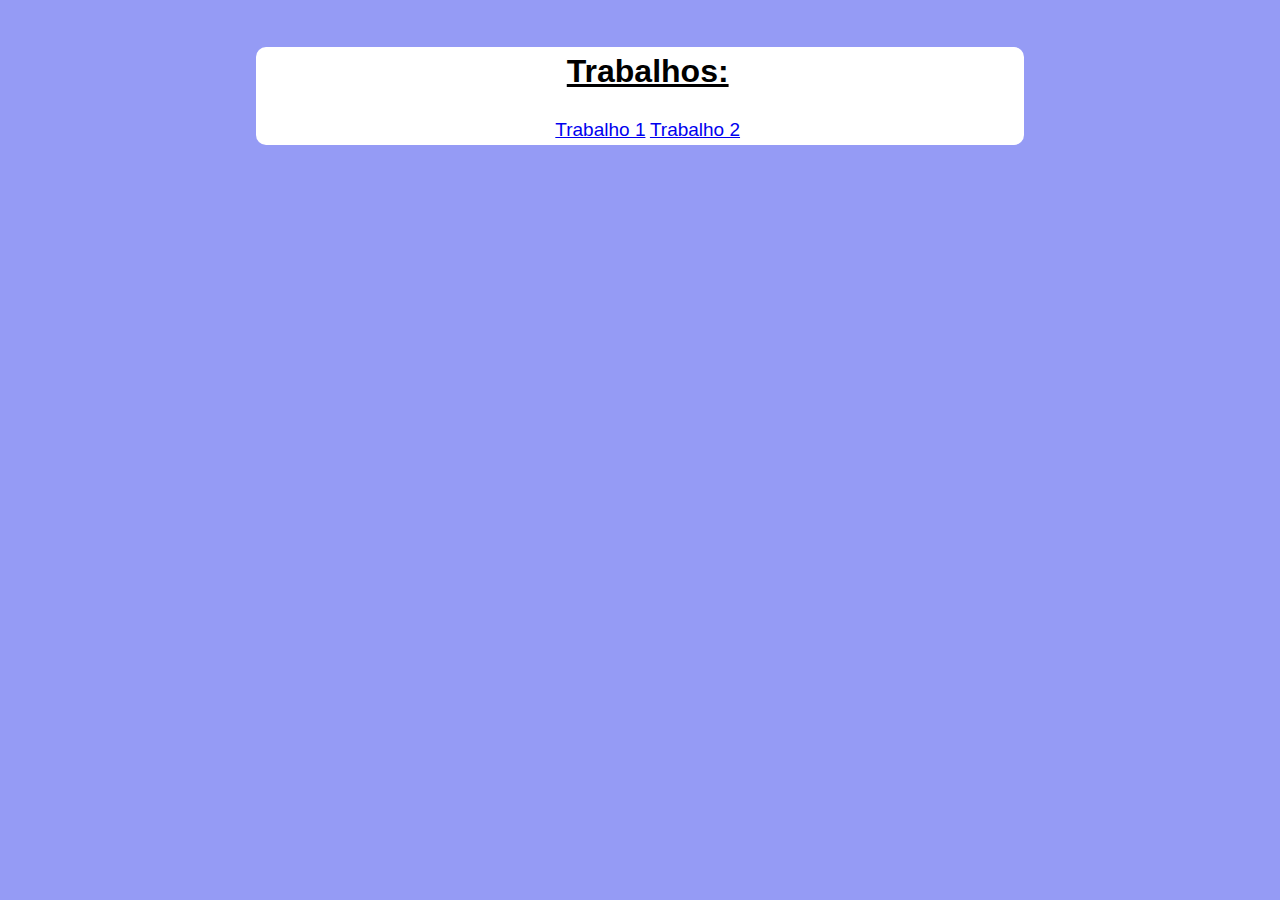
<file: Trabalhos/TP2/htdocs/index.html>
<!DOCTYPE html>
<html lang="en">
<head>
    <meta charset="UTF-8">
    <meta name="viewport" content="width=device-width, initial-scale=1.0">
    <title>Trabalhos</title>
    <link rel="stylesheet" href="style.css">
</head>
<body>
    
    <header>
        <h1>Trabalhos: </h1>
        <a href="https://trabalho1-brown.vercel.app/">Trabalho 1</a>
        <a href="https://trabalho2-jeffersoncosta.vercel.app/"> Trabalho 2</a>
    </header>

</body>
</html>
</file>
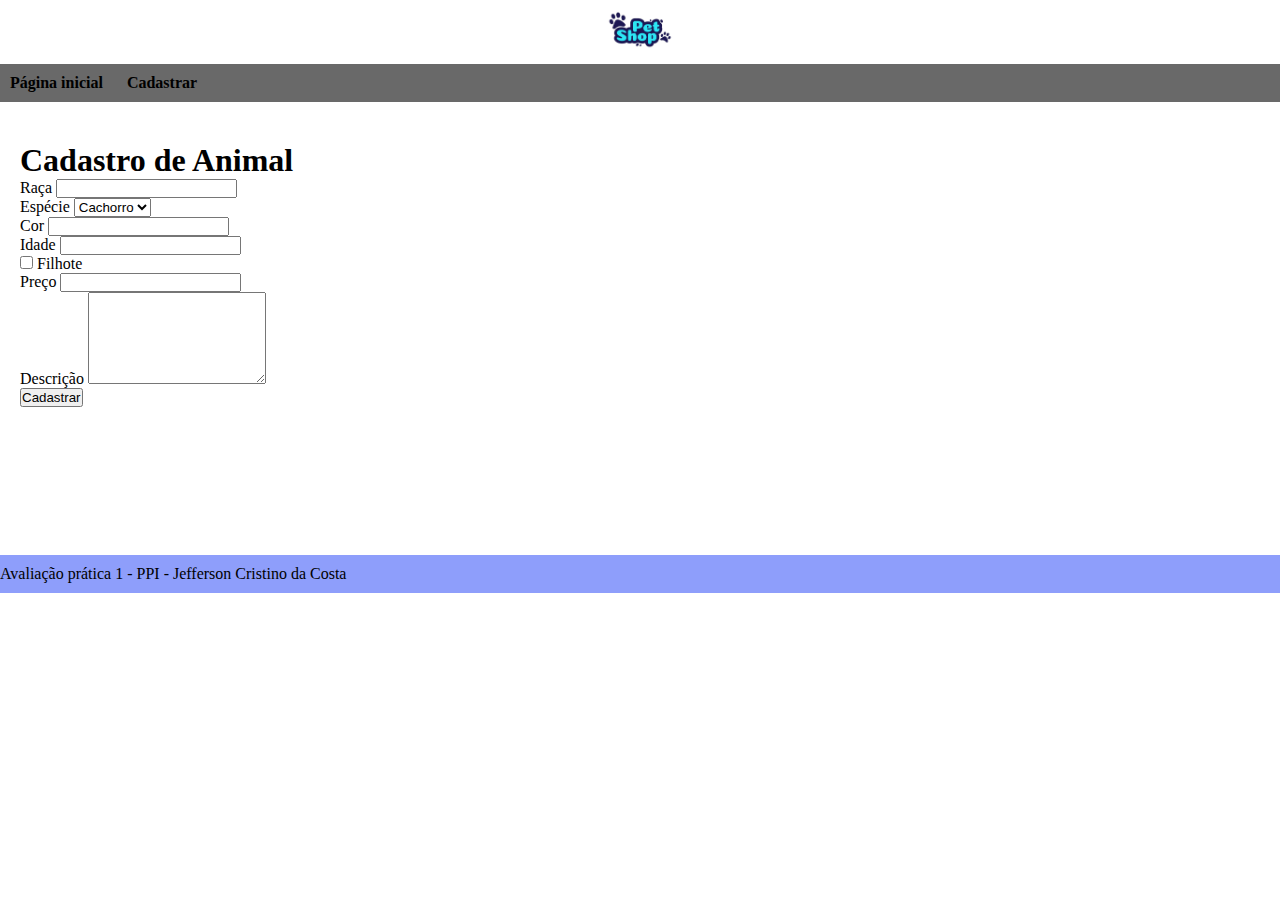
<file: Provas/Prova 1/cadastroanimal.html>
<!DOCTYPE html>
<html lang="en">
<head>
    <meta charset="UTF-8">
    <meta name="viewport" content="width=device-width, initial-scale=1.0">
    <title>Cadastro</title>
    <link rel="stylesheet" href="style.css">
</head>
<body>
    

    <nav  class="imagen-logo">
        <div>
            <a href="index.html">
                <img src="imagens/logo.jpg" alt="Logo" height="40">
            </a>
        </div>
    </nav>
    
    <nav  class="barra-menu">
        <div>
            <ul>
                <li>
                    <a href="index.html">Página inicial</a>
                </li>
                <li>
                    <a href="cadastroanimal.html">Cadastrar</a>
                </li>
            </ul>
        </div>
    </nav>

    <main>
        <div class="container mt-5">
            <h1>Cadastro de Animal</h1>
            <form id="cadastro-form">
                <div class="mb-3">
                    <label for="raca" class="form-label">Raça</label>
                    <input type="text" class="form-control" id="raca" maxlength="35">
                </div>
                <div class="mb-3">
                    <label for="especie" class="form-label">Espécie</label>
                    <select class="form-select" id="especie">
                        <option value="Cachorro">Cachorro</option>
                        <option value="Gato">Gato</option>
                        <option value="Pássaro">Pássaro</option>
                        <option value="Peixe">Peixe</option>
                        <option value="Outra">Outra</option>
                    </select>
                </div>
                <div class="mb-3">
                    <label for="cor" class="form-label">Cor</label>
                    <input type="text" class="form-control" id="cor">
                </div>
                <div class="mb-3">
                    <label for="idade" class="form-label">Idade</label>
                    <input type="number" class="form-control" id="idade">
                </div>
                <div class="mb-3">
                    <div class="form-check form-switch">
                        <input class="form-check-input" type="checkbox" id="filhote">
                        <label class="form-check-label" for="filhote">Filhote</label>
                    </div>
                </div>
                <div class="mb-3">
                    <label for="preco" class="form-label">Preço</label>
                    <input type="number" class="form-control" id="preco">
                </div>
                <div class="mb-3">
                    <label for="descricao" class="form-label">Descrição</label>
                    <textarea class="form-control" id="descricao" rows="6"></textarea>
                </div>
                <button type="button" class="btn btn-primary" id="cadastrar-btn">Cadastrar</button>
            </form>
            <div id="validation-message" class="alert alert-danger mt-3" style="display: none;"></div>
        </div>
    </main>

    <script src="https://cdn.jsdelivr.net/npm/bootstrap@5.3.0/dist/js/bootstrap.min.js"></script>
    <script src="https://code.jquery.com/jquery-3.6.0.min.js"></script>
    <script src="script.js"></script>

    <footer class="rodape-cadastro">
        <p>Avaliação prática 1 - PPI - Jefferson Cristino da Costa</p>
    </footer>
</body>
</html>
</file>
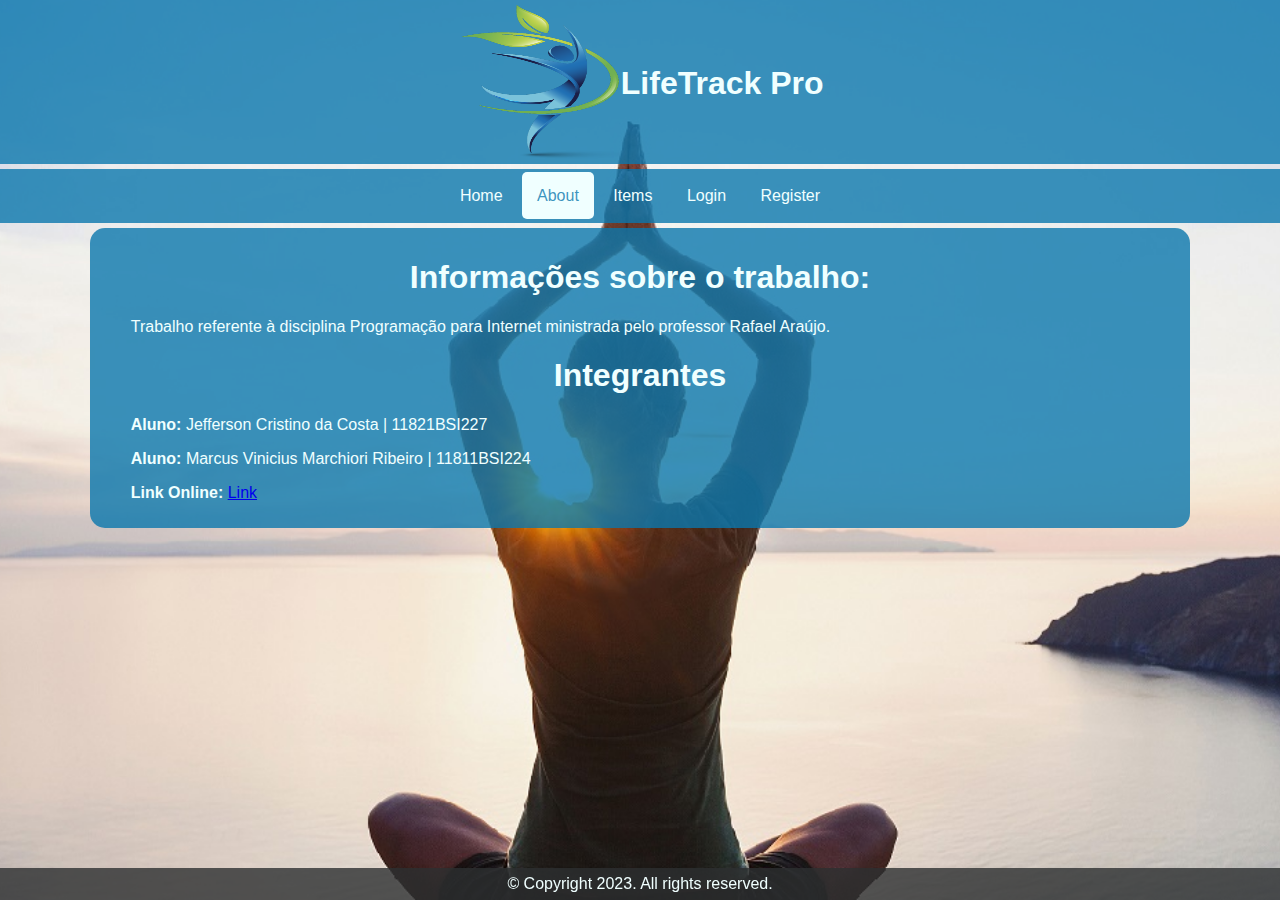
<file: Trabalho Final/Parte 2/about.html>
<!DOCTYPE html>
<html lang="en">
<head>
    <meta charset="UTF-8">
    <meta name="viewport" content="width=device-width, initial-scale=1.0">
    <title>Home</title>
    <link rel="stylesheet" href="css/style.css">

</head>
<body>
    <!-- Cabeçalho principal, presente em todas as páginas-->
    <header>
        <img src="imagens/logo.png" alt="logo do site LifeTrack Pro">
        <h1>LifeTrack Pro</h1>
    </header>

    <!--Menu de naveção, com links para todas as páginas-->
    <nav>
        <a href="index.html">Home</a>
        <a id="currently-active-tab" href="about.html">About</a>
        <a href="items.html">Items</a>
        <a href="login.html">Login</a>
        <a href="register.html">Register</a>
    </nav>

    
    <div class="container">
        <main>
            <section>
                <h1>Informações sobre o trabalho:</h1>
                <p> Trabalho referente à disciplina Programação para Internet 
                    ministrada pelo professor Rafael Araújo.</p>

                <h1>Integrantes</h1>
                <p><b>Aluno: </b>Jefferson Cristino da Costa | 11821BSI227</p>
                <p><b>Aluno: </b>Marcus Vinicius Marchiori Ribeiro | 11811BSI224</p>
                <p><b>Link Online: </b><a href="https://trabalho-final-ppi.vercel.app/">Link</a></p>

            </section>

            
        </main>
    </div>
    

    <!--Rodapé-->
    <footer class="footer-curto">
        © Copyright 2023. All rights reserved.
    </footer>
</body>
</html>
</file>
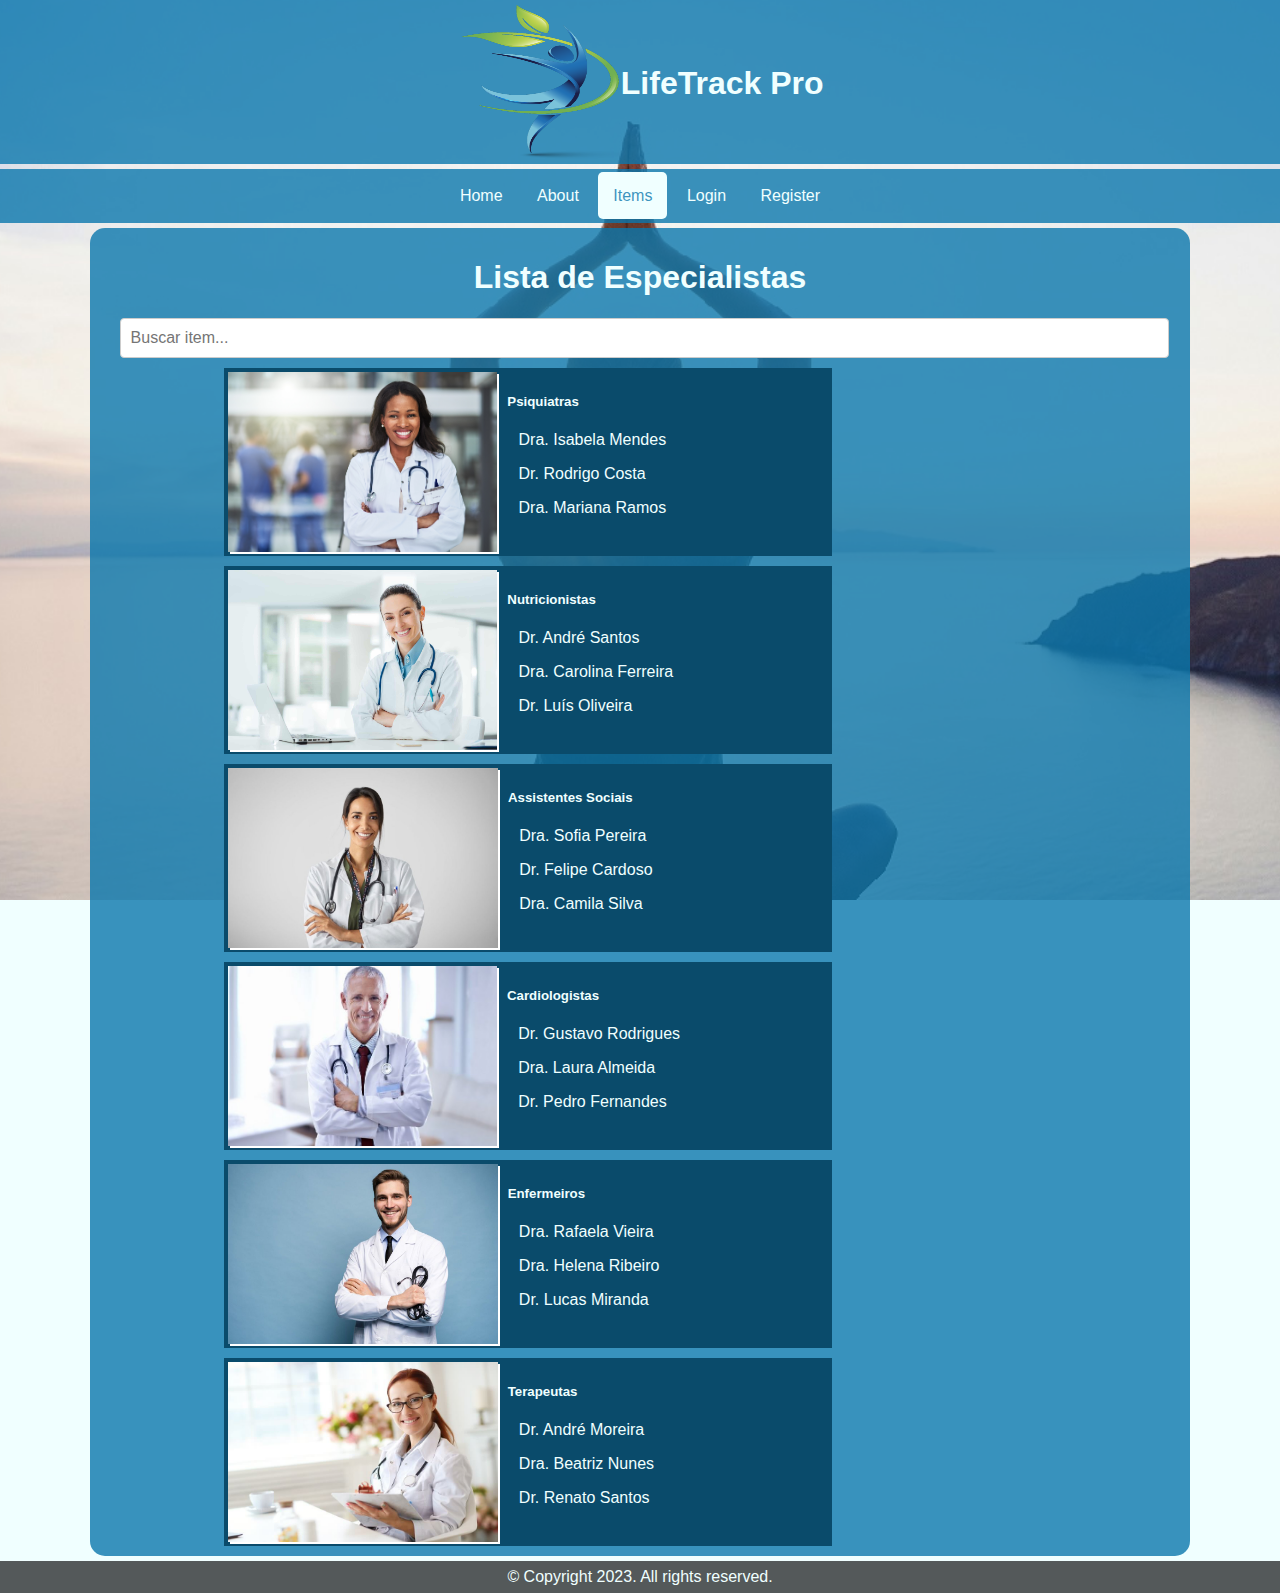
<file: Trabalho Final/Parte 2/items.html>
<!DOCTYPE html>
<html lang="en">
<head>
    <meta charset="UTF-8">
    <meta name="viewport" content="width=device-width, initial-scale=1.0">
    <title>Items</title>
    <link rel="stylesheet" href="css/style.css">

</head>
<body>
    <!-- Cabeçalho principal, presente em todas as páginas-->
    <header>
        <img src="imagens/logo.png" alt="logo do site LifeTrack Pro">
        <h1>LifeTrack Pro</h1>
    </header>

    <!--Menu de naveção, com links para todas as páginas-->
    <nav>
        <a href="index.html">Home</a>
        <a href="about.html">About</a>
        <a id="currently-active-tab" href="items.html">Items</a>
        <a href="login.html">Login</a>
        <a href="register.html">Register</a>
    </nav>


    <main>
        <section class="container">
            <h1>Lista de Especialistas</h1>
    
            <!-- Campo de busca -->
            <input type="text" id="searchInput" placeholder="Buscar item..." onkeyup="searchItems()">

            <section class="itens">
                <!-- Lista de itens -->
                <div class="img" data-search="Psiquiatra">
                    <img src="imagens/medico-1.png" alt="imagem1">
                    <div class="info">
                        <h5>Psiquiatras</h5>
                        <p>Dra. Isabela Mendes</p>
                        <p>Dr. Rodrigo Costa</p>
                        <p>Dra. Mariana Ramos</p>
                    </div>
                </div>

                <div class="img" data-search="Nutricionista">
                    <img src="imagens/medico-2.png" alt="imagem2">
                    <div class="info">
                        <h5>Nutricionistas</h5>
                        <p>Dr. André Santos</p>
                        <p>Dra. Carolina Ferreira</p>
                        <p>Dr. Luís Oliveira</p>
                    </div>
                </div>

                <div class="img" data-search="Assistentes Sociais">
                    <img src="imagens/medico-3.png" alt="imagem2">
                    <div class="info">
                        <h5>Assistentes Sociais</h5>
                        <p>Dra. Sofia Pereira</p>
                        <p>Dr. Felipe Cardoso</p>
                        <p>Dra. Camila Silva</p>
                    </div>
                </div>

                <div class="img" data-search="Cardiologista">
                    <img src="imagens/medico-4.png" alt="imagem2">
                    <div class="info">
                        <h5>Cardiologistas</h5>
                        <p>Dr. Gustavo Rodrigues</p>
                        <p>Dra. Laura Almeida</p>
                        <p>Dr. Pedro Fernandes</p>
                    </div>
                </div>

                <div class="img" data-search="Enfermeiros">
                    <img src="imagens/medico-5.png" alt="imagem2">
                    <div class="info">
                        <h5>Enfermeiros</h5>
                        <p>Dra. Rafaela Vieira</p>
                        <p>Dra. Helena Ribeiro</p>
                        <p>Dr. Lucas Miranda</p>
                    </div>
                </div>

                <div class="img" data-search="Terapeutas">
                    <img src="imagens/medico-6.png" alt="imagem2">
                    <div class="info">
                        <h5>Terapeutas</h5>
                        <p>Dr. André Moreira</p>
                        <p>Dra. Beatriz Nunes</p>
                        <p>Dr. Renato Santos</p>
                    </div>
                </div>

            </section>

        </section>

    </main>


    <!--Rodapé-->
    <footer class="footer-longo">
        © Copyright 2023. All rights reserved.
    </footer>

    <script src="js/script.js"></script>
</body>
</html>
</file>
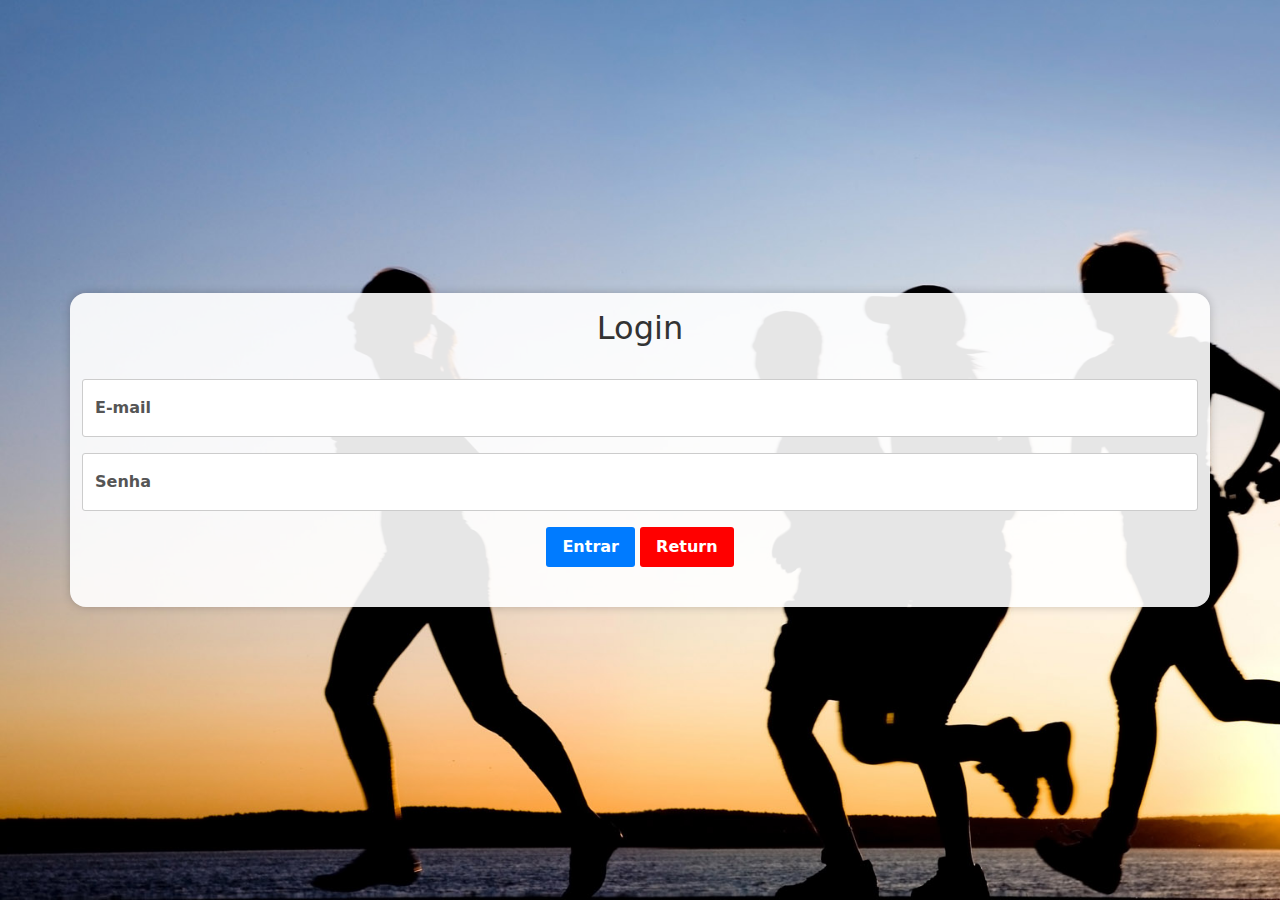
<file: Trabalho Final/Parte 2/login.html>
<!DOCTYPE html>
<html lang="en">
<head>
    <meta charset="UTF-8">
    <meta name="viewport" content="width=device-width, initial-scale=1.0">
    <title>Login</title>
    <link rel="stylesheet" href="css/style_login.css">

		  <link href="https://cdn.jsdelivr.net/npm/bootstrap@5.3.1/dist/css/bootstrap.min.css"
		  rel="stylesheet" integrity="sha384-
		  4bw+/aepP/YC94hEpVNVgiZdgIC5+VKNBQNGCHeKRQN+PtmoHDEXuppvnDJzQIu9"
		  crossorigin="anonymous">
		  <script
		  src="https://cdn.jsdelivr.net/npm/bootstrap@5.3.1/dist/js/bootstrap.bundle.min.js"
		  integrity="sha384-HwwvtgBNo3bZJJLYd8oVXjrBZt8cqVSpeBNS5n7C8IVInixGAoxmnlMuBnhbgrkm"
		  crossorigin="anonymous"></script>
</head>

<body>
    <div class="container">
		<main>
			<h2>Login</h2>

			<form id="login-form">
				<div class="form-floating">
					<input type="email" class="form-control" id="email" name="email" placeholder="" required>
					<label for="email">E-mail</label>
					<span class="error-message" id="email-error"></span>
				</div>
				<div class="form-floating">
					<input type="password" class="form-control" id="password" name="password" placeholder="" required>
					<label for="password">Senha</label>
					<span class="error-message" id="password-error"></span>
				</div>
                <div>
                    <button type="enter" id="login-button">Entrar</button>
                    <button type="return" ><a class="return" href="index.html">Return</button></a>
                </div>
            </form>
		</main>
	</div>

	<script src="js/script.js"></script>
    
</body>
</html>
</file>
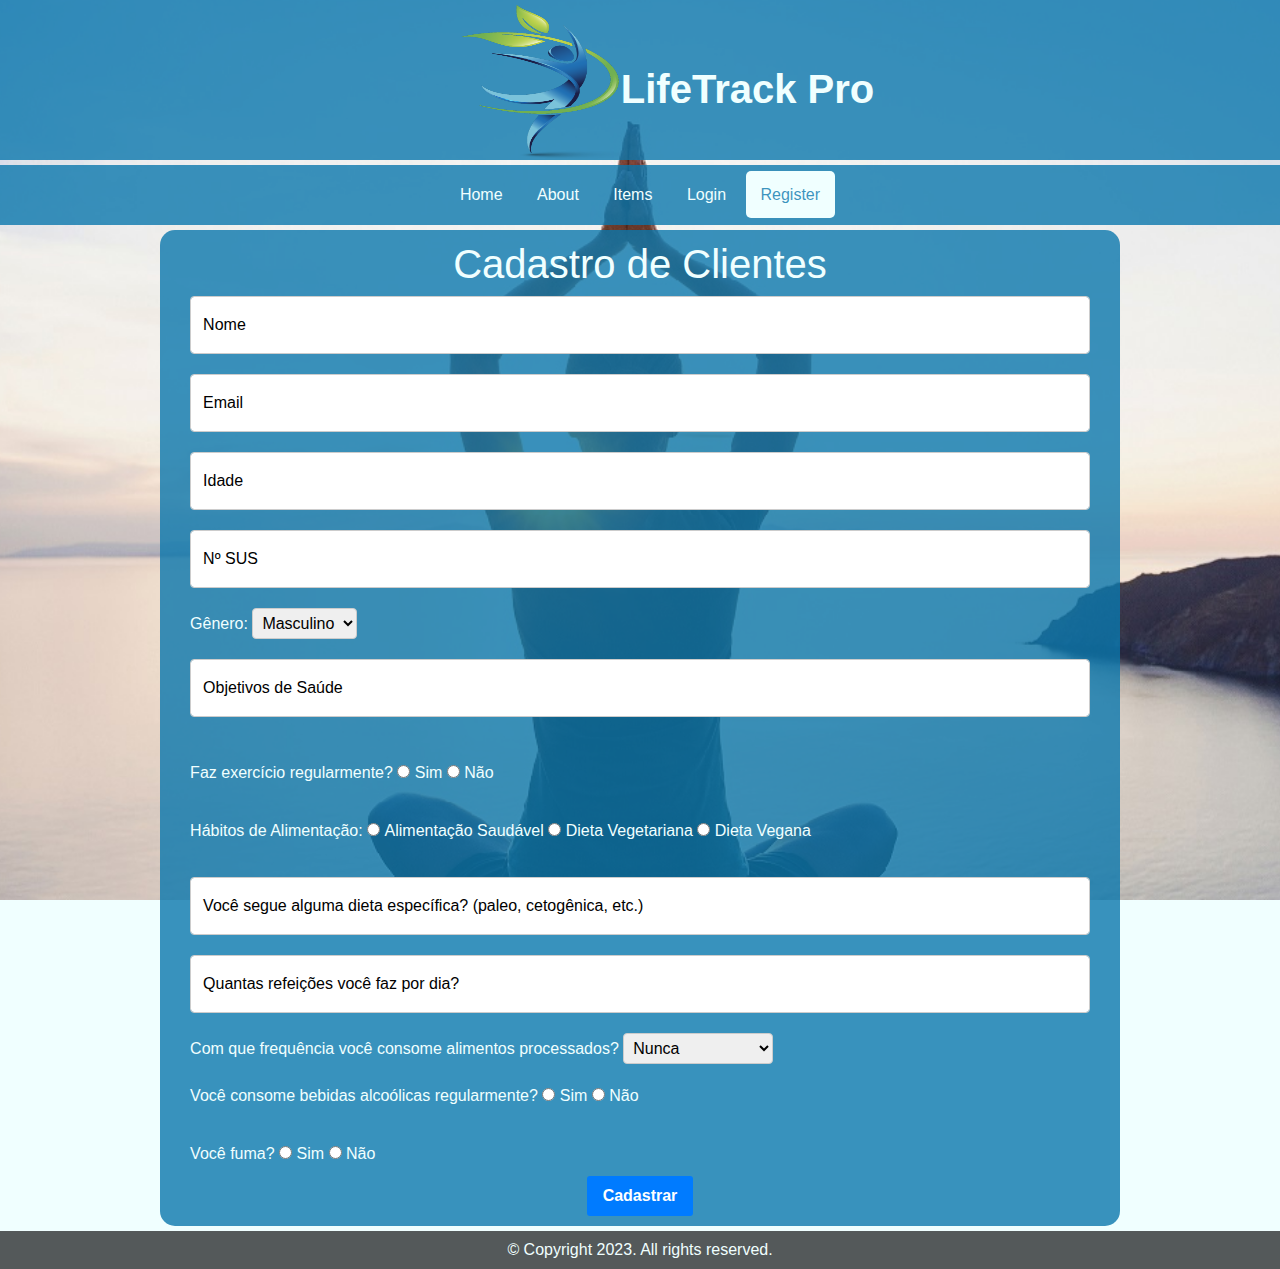
<file: Trabalho Final/Parte 2/register.html>
<!DOCTYPE html>
<html lang="en">
<head>
    <meta charset="UTF-8">
    <meta name="viewport" content="width=device-width, initial-scale=1.0">
    <title>Register</title>
    <link rel="stylesheet" href="css/style.css">

      <!-- BOOTSTRAP -->
      <link href="https://cdn.jsdelivr.net/npm/bootstrap@5.3.1/dist/css/bootstrap.min.css"
      rel="stylesheet" integrity="sha384-
      4bw+/aepP/YC94hEpVNVgiZdgIC5+VKNBQNGCHeKRQN+PtmoHDEXuppvnDJzQIu9"
      crossorigin="anonymous">
      <script
      src="https://cdn.jsdelivr.net/npm/bootstrap@5.3.1/dist/js/bootstrap.bundle.min.js"
      integrity="sha384-HwwvtgBNo3bZJJLYd8oVXjrBZt8cqVSpeBNS5n7C8IVInixGAoxmnlMuBnhbgrkm"
      crossorigin="anonymous"></script>

</head>

<body>
    <!-- Cabeçalho principal, presente em todas as páginas-->
    <header>
        <img src="imagens/logo.png" alt="logo do site LifeTrack Pro">
        <h1>LifeTrack Pro</h1>
    </header>

    <!--Menu de naveção, com links para todas as páginas-->
    <nav>
        <a href="index.html">Home</a>
        <a href="about.html">About</a>
        <a href="items.html">Items</a>
        <a href="login.html">Login</a>
        <a id="currently-active-tab" href="register.html">Register</a>
        <link rel="stylesheet" href="css/style.css">

    </nav>

    <div class="container">
        <main>
            <h1>Cadastro de Clientes</h1>

            <form>
                <div class="form-floating">
                    <input type="text" class="form-control" id="nome" name="nome" placeholder="" required>
                    <label for="text">Nome</label>
                </div>
                <div class="form-floating">
                    <input type="email" class="form-control" id="email" name="email" placeholder="" required>
                    <label for="email">Email</label>
                </div>
                <div class="form-floating">
                    <input type="number" class="form-control" id="idade" name="idade" placeholder="" required>
                    <label for="number">Idade</label>
                </div>
                <div class="form-floating">
                    <input type="number" class="form-control" id="sus" name="sus" placeholder="" required>
                    <label for="number">Nº SUS</label>
                </div>
                  
                <div>
                    <label for="genero">Gênero:</label>
                    <select id="option" name="genero">

                        <option value="masculino">Masculino</option>
                        <option value="feminino">Feminino</option>
                        <option value="outro">Outro</option>
                    </select>
                </div>
               
                <div class="form-floating">
                    <input type="text" class="form-control" id="objetivo" name="objetivo" rows="4" placeholder="">
                    <label for="objetivo">Objetivos de Saúde</label>
                </div>
                
                <br>
                
                <div>
                    <label for="exercicio">Faz exercício regularmente?</label>
                    <input type="radio" id="exercicio-sim" name="exercicio" value="sim">
                    <label for="exercicio-sim">Sim</label>
                    <input type="radio" id="exercicio-nao" name="exercicio" value="nao">
                    <label for="exercicio-nao">Não</label>
                </div>

                <br>

                <div>
                    <label for="alimentacao">Hábitos de Alimentação:</label>
                    <input type="radio" id="alimentacao-saudavel" name="alimentacao[]" value="saudavel">
                    <label for="alimentacao-saudavel">Alimentação Saudável</label>
                    <input type="radio" id="alimentacao-vegetariana" name="alimentacao[]" value="vegetariana">
                    <label for="alimentacao-vegetariana">Dieta Vegetariana</label>
                    <input type="radio" id="alimentacao-vegana" name="alimentacao[]" value="vegana">
                    <label for="alimentacao-vegana">Dieta Vegana</label>
                </div>

                <br>

                <div class="form-floating">
                <input type="text" class="form-control" id="dieta-especifica" name="dieta-especifica" placeholder="">
                <label for="dieta-especifica">Você segue alguma dieta específica? (paleo, cetogênica, etc.)</label>
                </div>

                <div class="form-floating">
                    <input type="number" class="form-control" id="refeicoes-diarias" name="refeicoes-diarias" placeholder="">
                    <label for="refeicoes-diarias">Quantas refeições você faz por dia?</label>
                </div>

                <div>
                    <label for="alimentos-processados">Com que frequência você consome alimentos processados?</label>
                    <select id="option" name="alimentos-processados">
                        <option value="nunca">Nunca</option>
                        <option value="raramente">Raramente</option>
                        <option value="às vezes">Às vezes</option>
                        <option value="frequentemente">Frequentemente</option>
                    </select>
                </div>

                <div>
                    <label for="consumo-alcool">Você consome bebidas alcoólicas regularmente?</label>
                    <input type="radio" id="consumo-alcool-sim" name="consumo-alcool" value="sim">
                    <label for="consumo-alcool-sim">Sim</label>
                    <input type="radio" id="consumo-alcool-nao" name="consumo-alcool" value="nao">
                    <label for="consumo-alcool-nao">Não</label>
                </div>

                <br>

                <div>
                    <label for="tabagismo">Você fuma?</label>
                    <input type="radio" id="tabagismo-sim" name="tabagismo" value="sim">
                    <label for="tabagismo-sim">Sim</label>
                    <input type="radio" id="tabagismo-nao" name="tabagismo" value="nao">
                    <label for="tabagismo-nao">Não</label>
                </div>

                <div class="submit">
                    <button type="submit">Cadastrar</button>
                </div>

            </form>
        </main>
    </div>



    <!--Rodapé-->
    <footer class="footer-longo">
        © Copyright 2023. All rights reserved.
    </footer>
</body>
</html>
</file>
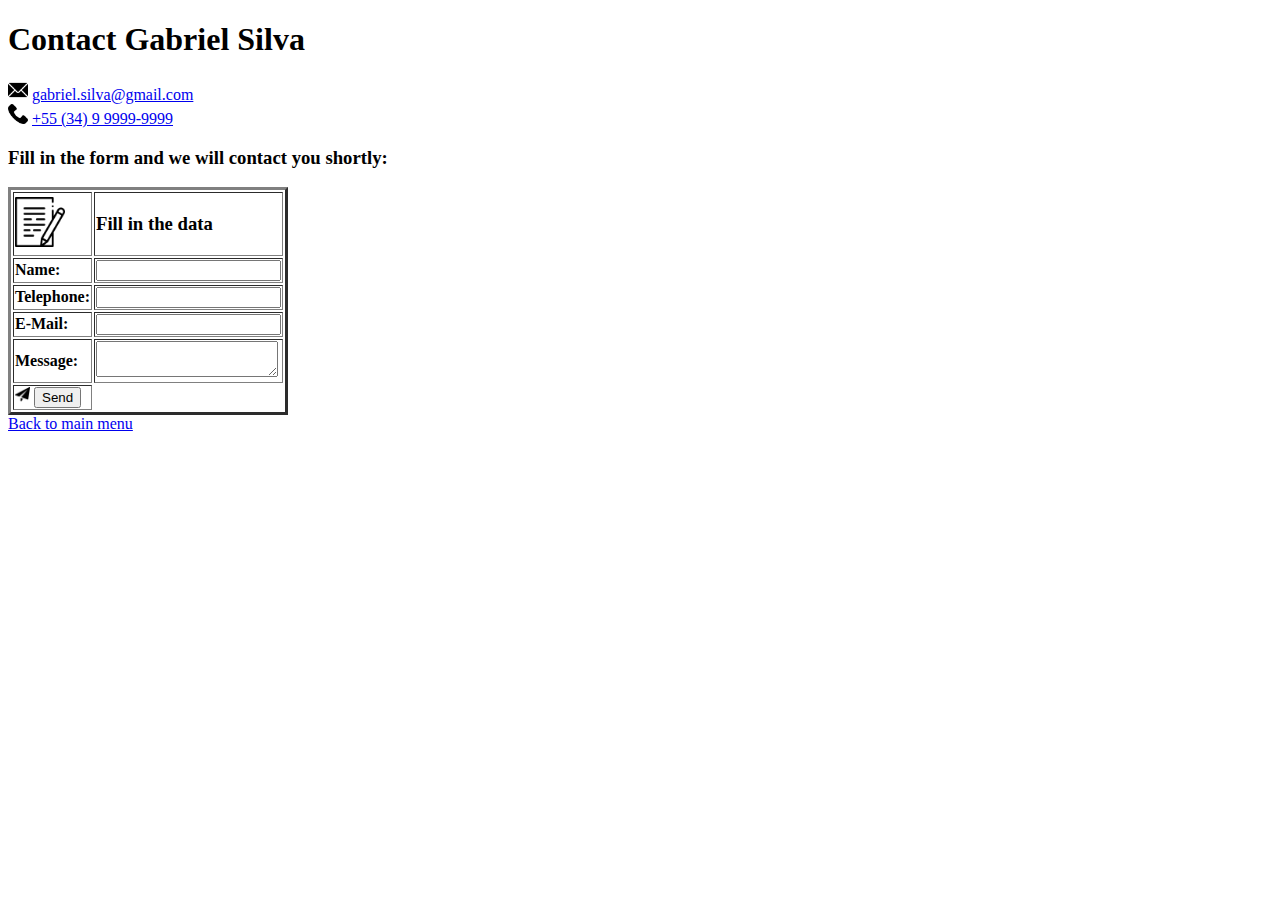
<file: Trabalhos/TP1/contact.html>
<!DOCTYPE html>
<html lang="en">
<head>
    <meta charset="UTF-8">
    <meta name="viewport" content="width=device-width, initial-scale=1.0">
    <title>Currículo Gabriel Silva</title>
</head>
<body>
    <header>
        <h1>Contact Gabriel Silva</h1>

    <img src="imagens/email.png" alt="email" width="20px" height="20"px>
    <a href="mail to: gabriel.silva@gmail.com">gabriel.silva@gmail.com</a><br>

    <img src="imagens/phone.png" alt="telephone" width="20px" height="20"px>
    <a href="tel:+5534999999999">+55 (34) 9 9999-9999</a>
    </header>

    <h3>Fill in the form and we will contact you shortly:</h3>

    <nav>
        <table border="3">
            <tbody>
                <tr>
                    <td>
                        <img src="imagens/forms.png" alt="forms" width="50px" height="50px">
                    </td>
                    <td>
                        <h3>Fill in the data</h3>
                    </td>
                </tr>

                <tr>
                    <td>
                        <label for="name"><b>
                            Name:
                        </b></label>
                        <td>
                            <input type="text" id="name" name="name">
                        </td>
                    </td>
                </tr>

                <tr>
                    <td>
                        <label for="telephone"><b>
                            Telephone:
                        </b></label>
                        <td>
                            <input type="text" id="telephone" name="telephone">
                        </td>
                    </td>
                </tr>

                <tr>
                    <td>
                        <label for="email"><b>
                            E-Mail:
                        </b></label>
                        <td>
                            <input type="text" id="email" name="email">
                        </td>
                    </td>
                </tr>

                <tr>
                    <td>
                        <label for="message"><b>
                            Message:
                        </b></label>
                    </td>

                    <!--text box-->
                    <td>
                        <textarea name="message" id="message">
                            
                        </textarea>
                    </td>
                </tr>
                    <!--button send-->
                <tr>                   
                    <td>
                        <img src="imagens/send.png" alt="send" width="15px" height="15px">
                        <button id="send" name="send" >
                            Send
                        </button>
                    </td>
                </tr>
            </tbody>
        </table>
    </nav>


    
    <footer>
        <a href="index.html">Back to main menu</a>
    </footer>
    
</body>
</html>
</file>
<file: Provas/Prova 1/style.css>
*{
    margin: 0;
    padding: 0;
    box-sizing: border-box;
}

footer {
    background-color: #8e9efb;
    padding: 10px 0;
}

.rodape-cadastro{
    margin-top: 10%;
}

.imagen-logo {
    text-align: center;
}

.barra-menu {
    background-color: #696969;
    display: flex;
    justify-content: space-between;
}

nav li{
    display: inline-block;
}

nav div a {
    padding: 10px;
    display: inline-block;
    color: #000000;
    font-weight: bold;
    text-decoration: none;
}

nav div li:hover {
    background-color: white;
}

.img {
    display: flex;
    width: 400px;
    height: 180px;
    align-items: center;
    background-color: gray;
    justify-content: center;
    padding: .25rem;
}

.img img{
    box-shadow: 2px 2px #FFFFFF;
    height: 100%;
}

main {
    margin-top: 20px;
    padding: 20px;
}

.itens {
    display: flex;
    flex-wrap: wrap;
    gap: 30px;
    text-align: center;
    margin-left: 7%;
    margin-bottom: 20%;
}

.sinopse{
    height: 100%;
    width: 100%;
    margin-left: 10px;
    margin: 50px 0 0 10px;
}

h4{
    text-decoration: underline;
    text-align: center;
}

#validation-message {
   color: red;
   font-weight: bold;
   font-size: 20px;
}
</file>
<file: Trabalho Final/Parte 2/css/style.css>
body {
    font-family: Verdana, Geneva, Tahoma, sans-serif;
    background-image: url("../imagens/fundo.png");
    margin: 0;
    padding: 0;
    background-color: azure;
    background-repeat: no-repeat;
    background-position: center;
    background-size: cover;
    background-attachment: fixed;

}

#edicao, #cadastro, #usuario, #logout{
    background-image: url("../imagens/engrenagem.png");
    background-size: cover;
    background-position: center;
    background-attachment: fixed;
    background-repeat: no-repeat;
}

header {
    color: azure;
    background-color: rgba(10, 119, 173, 0.8);
}
header h1 {
    font-weight: bold;
    text-align: center;
    display: inline-block;
    position: absolute;
    margin-top: 65px;
}
header img {
    width: 10rem;
    height: 10rem;
    margin-left: 36%;
}

#currently-active-tab {
    pointer-events: none;
    background-color: azure;
    color: rgba(10, 119, 173, 0.8);
    border-radius: 5px;
}

nav {
    padding: 18px;
    text-align: center;
    margin-top: 5px;
    background-color: rgba(10, 119, 173, 0.8);
}

nav > a {
    color: azure;
    padding: 15px;
    text-decoration: none;
}

nav > a:hover {
    color: azure;
    border: 0.1px solid azure;
    border-radius: 5px;
    padding: 14px;
}


main {
    margin: 5px 7% 0 7%;
    background-color: rgba(10, 119, 173, 0.8);
    border-radius: 15px;
    padding:10px 30px;
    color: azure;
}

p {
    text-align: justify;
    text-indent: 0.7rem;
}
blockquote {
    font-style: italic;
    text-indent: 0.7rem;
}

footer {
    bottom: 0;
    left: 0;
    width: 100%;
    background-color: rgba(45, 48, 49, 0.8);
    color: azure;
    text-align: center;
    margin-top: 5px;
    padding: 7px 0;
}

.footer-longo {
    position: relative;
}

.footer-curto {
    position: fixed;
}

h1 {
    text-align: center;
}

form {
    display: flex;
    flex-direction: column;
}

label {
    margin-bottom: 10px;
}

input[type="text"],
input[type="email"],
input[type="number"]{
    padding: 5px;
    margin-bottom: 20px;
    border: 1px solid #ccc;
    border-radius: 4px;
    font-size: 16px;
    
}

input[type="text"],
input[type="email"] {
    width: 100%;
}

#option {
    padding: 5px;
    margin-bottom: 20px;
    border: 1px solid #ccc;
    border-radius: 4px;
    font-size: 16px;
}

textarea {
    height: 150px;
}

.submit{
    text-align: center;
}
button[type="submit"] {
    background-color: #007bff;
    color: #fff;
    font-weight: bold;
    border: none;
    padding: 0.5rem 1rem;
    border-radius: 3px;
    cursor: pointer;
    transition: background-color 0.3s ease;
}

button[type="submit"]:hover {
    background-color: #0056b3;
}

#searchInput {
    width: 98.7%;
    padding: 10px;
    margin-bottom: 10px;
}

ul {
    list-style-type: none;
    padding: 0;
}

.itens {
    display: flex;
    flex-wrap: wrap;
    gap: 10px;
    margin-left: 10%;
}

.img {
    display: flex;
    width: 600px;
    height: 180px;
    align-items: center;
    background-color: rgb(10, 75, 107);
    justify-content: center;
    padding: .25rem;
}

.img img{
    box-shadow: 2px 2px #FFFFFF;
    height: 100%;
}

.info{
    display: flexbox;
    align-items: top;
    height: 100%;
    width: 100%;
    margin: 0 0 0 10px;
}

.form-floating{
    color: black;
}

.rodape-integrantes{
    margin-top: 9.5%;
}

form button[type="salvar"],
button[type="cadastro"],
button[type="sim"]{
    background-color: #007bff;
    color: #fff;
    font-weight: bold;
    border: none;
    padding: 0.5rem 1rem;
    border-radius: 3px;
    cursor: pointer;
    transition: background-color 0.3s ease;
}

form button[type="deletar"],
button[type="nao"]{
    background-color: #ff0000;
    color: #fff;
    font-weight: bold;
    border: none;
    padding: 0.5rem 1rem;
    border-radius: 3px;
    cursor: pointer;
    transition: background-color 0.3s ease;
}

form button[type="salvar"]:hover {
    background-color: #0056b3;
}

form button[type="deletar"]:hover {
    background-color: #c41414;
}

.cadastro-foto {
    text-align: center;
    margin-bottom: 10px;
}

.salvar, .cadastro-iten,
.sistema{
    text-align: center;
}

#sistema {
    text-align: center;
    font-size: 20px;
    font-weight: bold;
}

.sim, .nao {
    text-decoration: none;
    color: #fff;
}
</file>
<file: Trabalhos/TP2/style.css>
body {
    font-family: Arial;
    line-height: 1.5;
    background-color: #c4c3c3;
    width: 60%;
    margin: 0 auto;
    padding: 2% 0;
  }

main {
    background-color: #ffffff;
    border-radius: 10px;
    padding-left: 2%;
    padding-top: 0%;
  }

#menu {
  background-color: #c4c3c3;
  border: #c4c3c3;
}

#experience {
  background-color: #c4c3c3;
  border:#c4c3c3;
}

#contact{
  background-color: #c4c3c3;
  border: #c4c3c3;
}

h1 {
  text-align: center;
}

h2 {
  color: blue;
}

#selecao {
  margin-left: 25%;
}

#copyright {
  font-size: 10px;
  font-style: italic;
}
</file>
<file: Trabalhos/TP3/style.css>
*{
    margin: 0;
    padding: 0;
    box-sizing: border-box;
}

body {
    font-family: Georgia, 'Times New Roman', Times, serif;
    background-color: #ffffff;
}

nav {
    background-color: #696969;
    display: flex;
    justify-content: space-between;
}

nav li{
    display: inline-block;
}


nav div a {
    display: inline-block;
    padding: 10px;
    color: #000000;
    font-weight: bold;
    text-decoration: none;
}

nav div li:hover {
    background-color: white;
}

/* form {
    font-size: 100%;
    background-color: #e9dfdf;
    position: absolute;
    top:50%;
    left:50%;
    transform: translate(-50%, -50%);
    width: 15%;
    padding: 2%;
    border: 1px solid #9B9B9B;
    border-radius: 10px;
} */

.main-login {
    margin-top: 15%;
    margin-left: 40%;
}

#div-login{
    max-width: 400px;
    padding: 20px;
    border-radius: 10px;
    box-shadow: 0px 0px 10px;
}

form {
    display: flex;
    flex-direction: column;
}

#email{
    display: inline-flex;
    width: 84%;
    padding: 8px;
    margin: 8px 0 10px;
    border: 1px solid #9B9B9B;
    border-radius: 5px;
    text-align: center;
}

#password{
    display: inline-flex;
    width: 78.4%;
    padding: 8px;
    margin: 8px 0 10px;
    border: 1px solid #9B9B9B;
    border-radius: 5px;
    text-align: center;
}


button {
    font-weight: bold;
    display: block;
    padding: 8px;
    width: 100%;
    border-radius: 5px;
    border: 1px solid #9B9B9B;
}

button:active{
    background-color: #696969;
}

@media screen and (max-width: 535px) {
    .login-form {
        max-width: 100%;
        padding: 10px;
    }
}

/* */

.main-home {
    margin-top: 200px;
    padding: 20px;
}

.itens {
    display: flex;
    flex-wrap: wrap;
    gap: 30px;
}

.img {
    display: flex;
    width: 600px;
    height: 200px;
    align-items: center;
    background-color: gray;
    justify-content: center;
    padding: .25rem;
}

.img img{
    box-shadow: 2px 2px #FFFFFF;
    height: 100%;
}

.sinopse{
    display: flex;
    align-items: top;
    height: 100%;
    width: 100%;
    margin-left: 10px;
    margin: 50px 0 0 10px;
}

@media screen and (min-width: 1001px) {
    .img img {
        max-width: 200px;
    }
}

@media screen and (max-width: 1000px) {
    .img img {
        max-width: 150px;
    }
}

@media screen and (max-width: 535px) {
    .img {
        flex-direction: column;
        align-items: flex-start;
    }
    .img img {
        max-width: 100%;
        margin-right: 0;
        margin-bottom: 10px;
    }
}
</file>
<file: Trabalhos/TP4/style.css>
body {
    background-color: #d4d4d4;
}

table {
    border-collapse: collapse;
    margin: 8% auto auto;
}

td {
    width: 100px;
    height: 100px;
    text-align: center;
    font-size: 34px;
    font-weight: bold;
    cursor: pointer;
}

.empty {
    background-color: #ffff;
}

.button-container {
    text-align: center;
}

button {
    font-size: 20px;
    border-radius: 5px;
}

#aviso {
    text-align: center;
}

.jogador1 {
    background-color: #FF4500;
    /* Cor para o jogador 1 */
}

.jogador2 {
    background-color: #0000CD;
    /* Cor para o jogador 1 */
}
</file>
<file: Trabalhos/TP5/style.css>
#password-error, #email-error {
    color: red;
}

label, h1{
    font-weight: bold;
    margin-left: 5px;
}

.footer {
    background-color: #92b7dd;
    padding: px 0;
    text-align: center;
    position: absolute;
    bottom: 0;
    width: 100%;
}

body{
    background-color: rgb(207, 207, 207);
}
</file>
<file: Trabalho Final/Parte 3/main/css/style.css>
body {
    font-family: Verdana, Geneva, Tahoma, sans-serif;
    background-image: url("../imagens/fundo.png");
    margin: 0;
    padding: 0;
    background-color: azure;
    background-repeat: no-repeat;
    background-position: center;
    background-size: cover;
    background-attachment: fixed;

}

#edicao, #cadastro, #usuario, #logout{
    background-image: url("../imagens/engrenagem.png");
    background-size: cover;
    background-position: center;
    background-attachment: fixed;
    background-repeat: no-repeat;
}

header {
    color: azure;
    background-color: rgba(10, 119, 173, 0.8);
}
header h1 {
    font-weight: bold;
    text-align: center;
    display: inline-block;
    position: absolute;
    margin-top: 65px;
}
header img {
    width: 10rem;
    height: 10rem;
    margin-left: 36%;
}

#currently-active-tab {
    pointer-events: none;
    background-color: rgba(10, 119, 173, 0.8);
    border-radius: 5px;
}

#nav {
    padding: 1px;
    text-align: center;
    margin-top: 5px;
    background-color: rgba(10, 119, 173, 0.8);
}

#nav a {
    color: azure;
    padding: 10px;
    text-decoration: none;
    font-size: 15px;
}

#nav a:hover {
    font-weight: bold;
}


main {
    margin: 5px 7% 0 7%;
    background-color: rgba(10, 119, 173, 0.8);
    border-radius: 15px;
    padding:10px 30px;
    color: azure;
}

p {
    text-align: justify;
    text-indent: 0.7rem;
}
blockquote {
    font-style: italic;
    text-indent: 0.7rem;
}

footer {
    bottom: 0;
    left: 0;
    width: 100%;
    background-color: rgba(45, 48, 49, 0.8);
    color: azure;
    text-align: center;
    margin-top: 5px;
    padding: 7px 0;
}

.footer-longo {
    position: relative;
}

.footer-curto {
    position: fixed;
}

h1 {
    text-align: center;
}

form {
    display: flex;
    flex-direction: column;
}

label {
    margin-bottom: 10px;
}

input[type="text"],
input[type="email"],
input[type="number"]{
    padding: 5px;
    margin-bottom: 20px;
    border: 1px solid #ccc;
    border-radius: 4px;
    font-size: 16px;
    
}

input[type="text"],
input[type="email"] {
    width: 100%;
}

#option {
    padding: 5px;
    margin-bottom: 20px;
    border: 1px solid #ccc;
    border-radius: 4px;
    font-size: 16px;
}

textarea {
    height: 150px;
}

.submit{
    text-align: center;
}
button[type="submit"] {
    background-color: #007bff;
    color: #fff;
    font-weight: bold;
    border: none;
    padding: 0.5rem 1rem;
    border-radius: 3px;
    cursor: pointer;
    transition: background-color 0.3s ease;
}

button[type="submit"]:hover {
    background-color: #0056b3;
}

#searchInput {
    width: 98.7%;
    padding: 10px;
    margin-bottom: 10px;
}

ul {
    list-style-type: none;
    padding: 0;
}

.itens {
    display: flex;
    flex-wrap: wrap;
    gap: 10px;
    margin-left: 10%;
}

.img {
    display: flex;
    width: 600px;
    height: 180px;
    align-items: center;
    background-color: rgb(10, 75, 107);
    justify-content: center;
    padding: .25rem;
}

.img img{
    box-shadow: 2px 2px #FFFFFF;
    height: 100%;
}

.info{
    display: flexbox;
    align-items: top;
    height: 100%;
    width: 100%;
    margin: 0 0 0 10px;
}

.form-floating{
    color: black;
}

.rodape-integrantes{
    margin-top: 9.5%;
}

form button[type="salvar"],
button[type="cadastro"],
button[type="sim"]{
    background-color: #007bff;
    color: #fff;
    font-weight: bold;
    border: none;
    padding: 0.5rem 1rem;
    border-radius: 3px;
    cursor: pointer;
    transition: background-color 0.3s ease;
}

form button[type="deletar"],
button[type="nao"]{
    background-color: #ff0000;
    color: #fff;
    font-weight: bold;
    border: none;
    padding: 0.5rem 1rem;
    border-radius: 3px;
    cursor: pointer;
    transition: background-color 0.3s ease;
}

form button[type="salvar"]:hover {
    background-color: #0056b3;
}

form button[type="deletar"]:hover {
    background-color: #c41414;
}

.cadastro-foto {
    text-align: center;
    margin-bottom: 10px;
}

.salvar, .cadastro-iten,
.sistema{
    text-align: center;
}

#sistema {
    text-align: center;
    font-size: 20px;
    font-weight: bold;
}

.sim, .nao {
    text-decoration: none;
    color: #fff;
}
</file>
<file: Trabalhos/TP2/htdocs/style.css>
body {
    font-family: Arial;
    line-height: 1.5;
    background-color: #959bf5;
    width: 60%;
    margin: 0 auto;
    padding: 2% 0;
  }

 header {
  background-color: #ffffff;
  border-radius: 10px;
  padding-left: 2%;
  padding-top: 0%;
  text-align: center;
  }

h1 {
    text-decoration: underline
}

a {
    font-size: 19px;
}
</file>
<file: Trabalho Final/Parte 2/css/style_login.css>
* {
    margin: 0;
    padding: 0;
    box-sizing: border-box;
}

body {
    font-family: "Helvetica Neue", Helvetica, Arial, sans-serif;
    background-image: url("../imagens/fundo_login.png");
    background-repeat: no-repeat;
    background-size: cover;
    margin: 0;
    padding: 0;
    display: flex;
    justify-content: center;
    align-items: center;
    min-height: 100vh;
}

.container {
    width: 100%;
    max-width: 500px;
    padding: 1rem;
    background-color: rgba(255, 255, 255, 0.9);
    border-radius: 1rem;
    box-shadow: 0 0 10px rgba(0, 0, 0, 0.2);
    text-align: center;
}

.container h2 {
    margin-bottom: 2rem;
    color: #333;
}

form {
    margin-bottom: 1.5rem;
}

form label {
    display: block;
    margin-bottom: 0.5rem;
    font-weight: bold;
    color: #555;
}

form input[type="email"],
form input[type="password"] {
    width: 100%;
    padding: 0.5rem;
    border: 1px solid #ccc;
    border-radius: 3px;
    margin-bottom: 1rem;
}

form button[type="enter"]{
    background-color: #007bff;
    color: #fff;
    font-weight: bold;
    border: none;
    padding: 0.5rem 1rem;
    border-radius: 3px;
    cursor: pointer;
    transition: background-color 0.3s ease;
}

.return {
    text-decoration: none;
    color: #fff;
    font-weight: bold;
}

form button[type="return"]{
    background-color: #ff0000;
    border: none;
    padding: 0.5rem 1rem;
    border-radius: 3px;
    cursor: pointer;
    transition: background-color 0.3s ease;
}

form button[type="enter"]:hover {
    background-color: #0056b3;
}

form button[type="return"]:hover {
    background-color: #c41414;
}

@media (max-width: 768px) {
    .container {
        max-width: 100%;
    }
}
</file>
